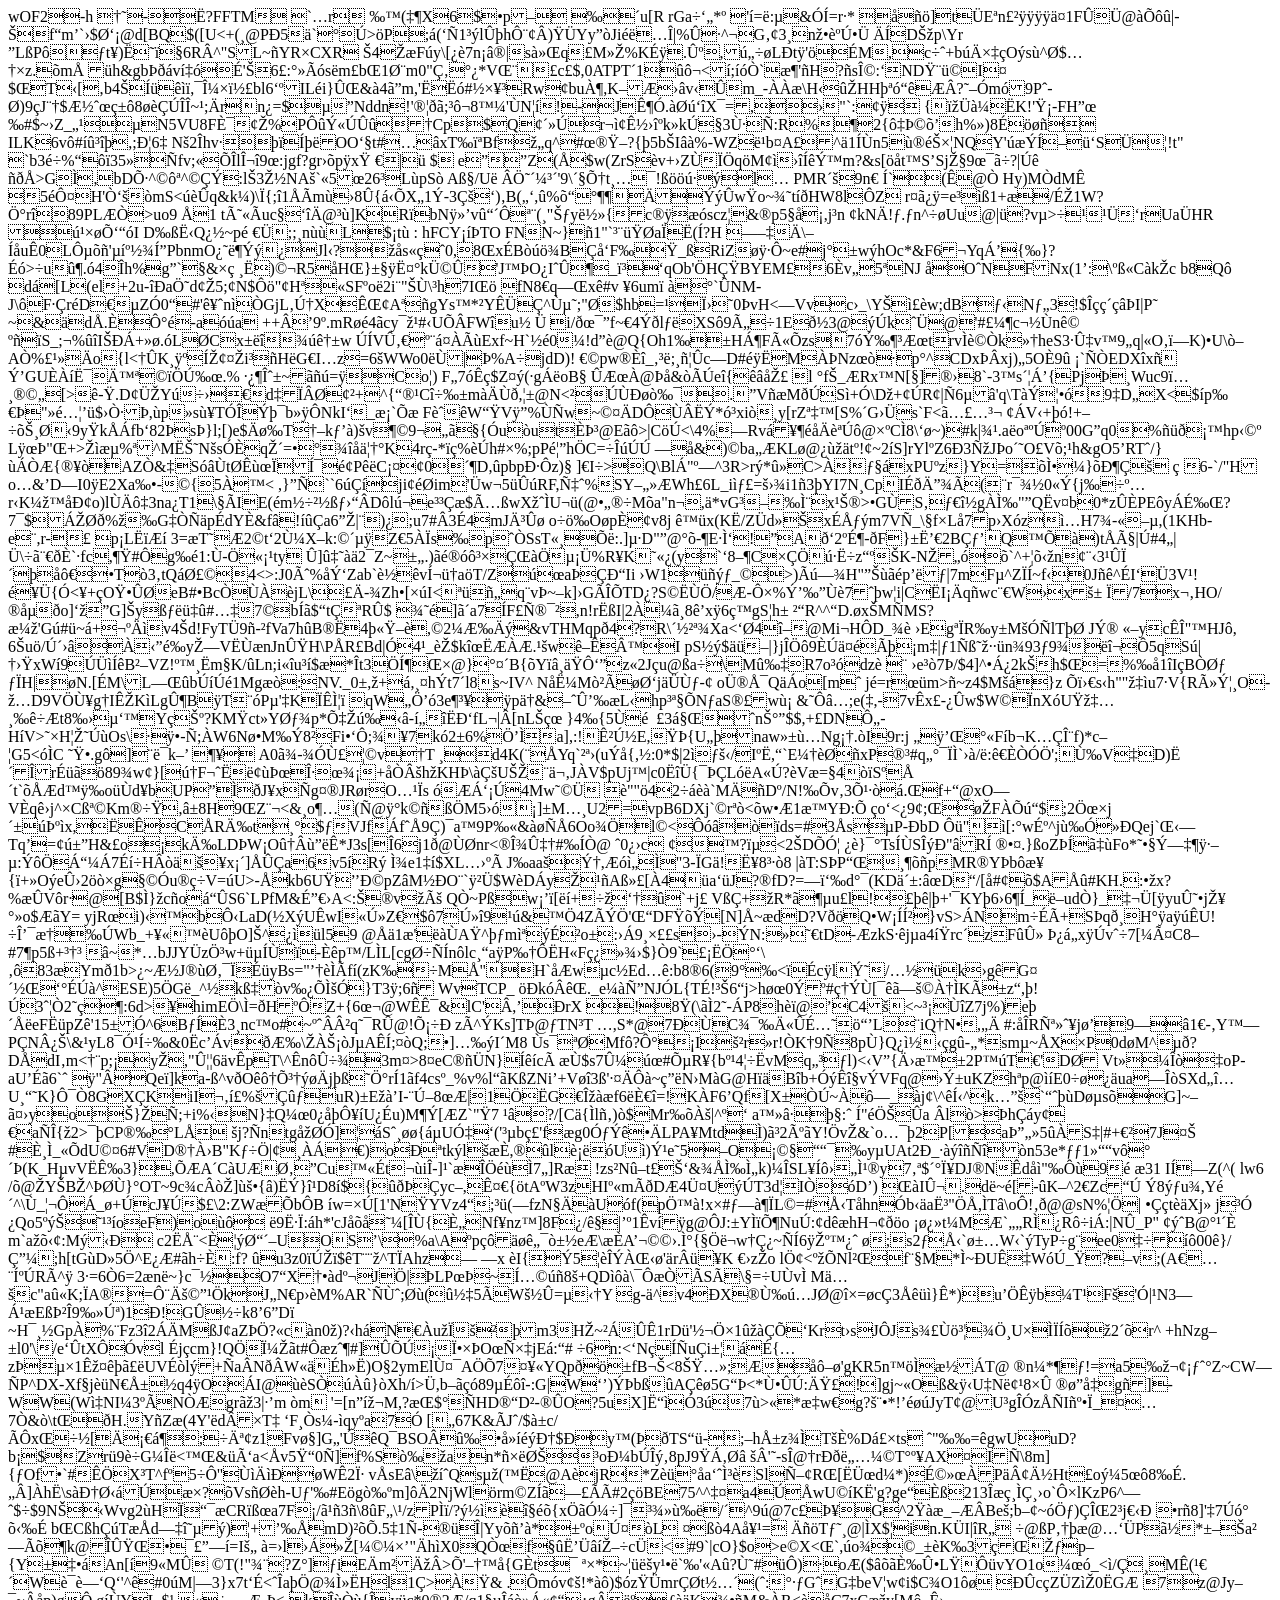
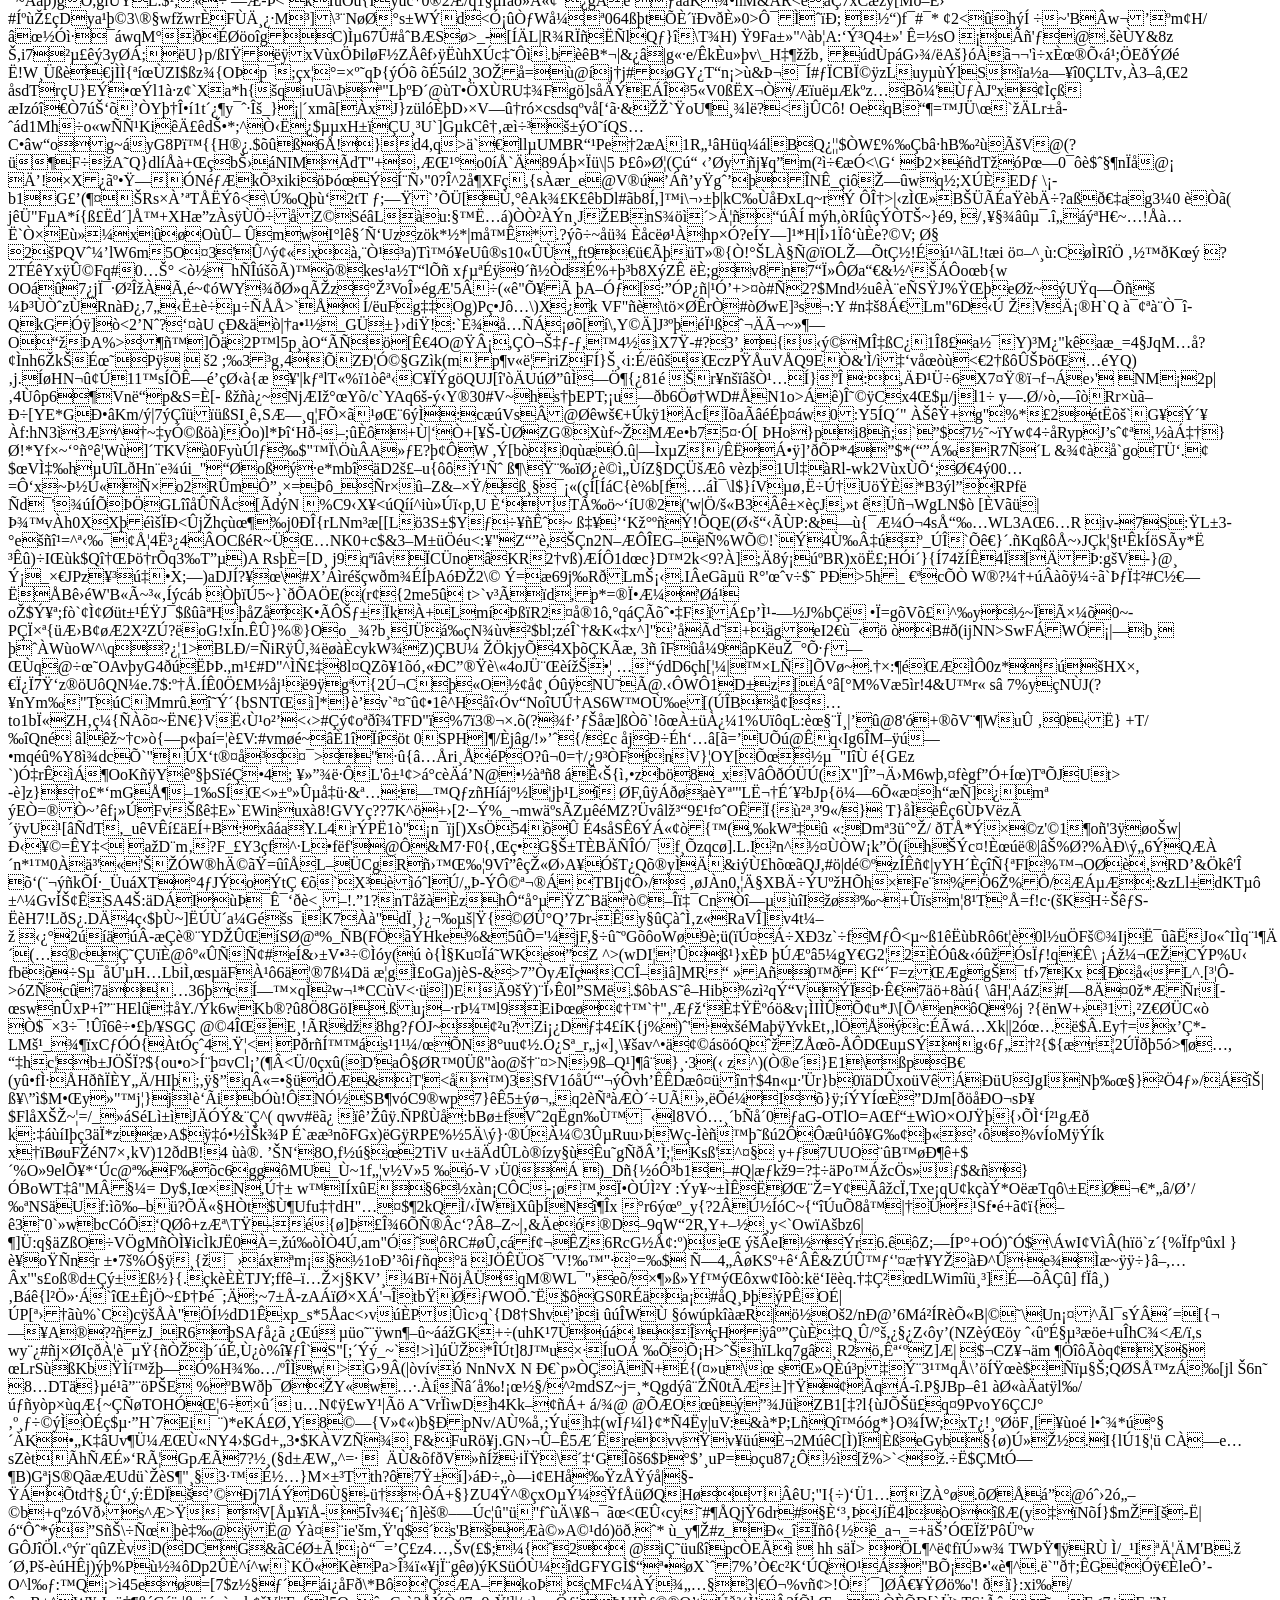
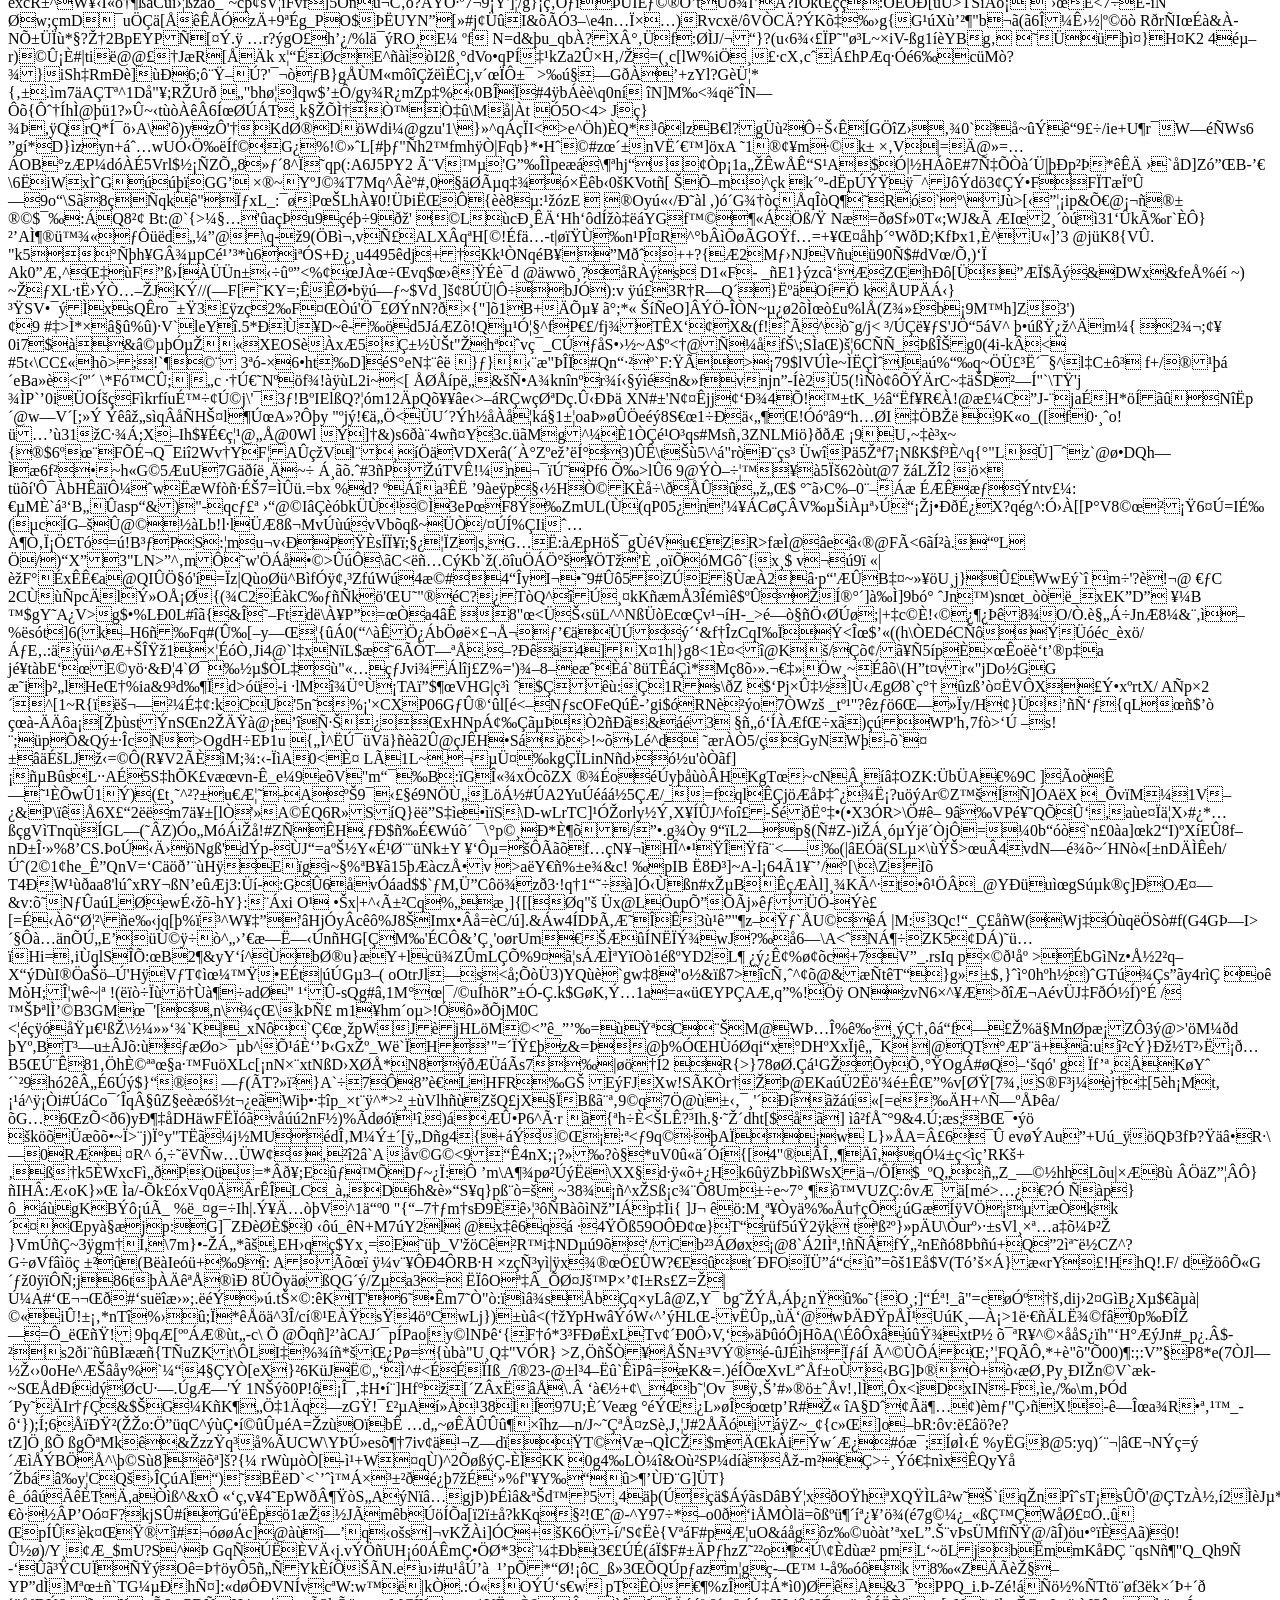
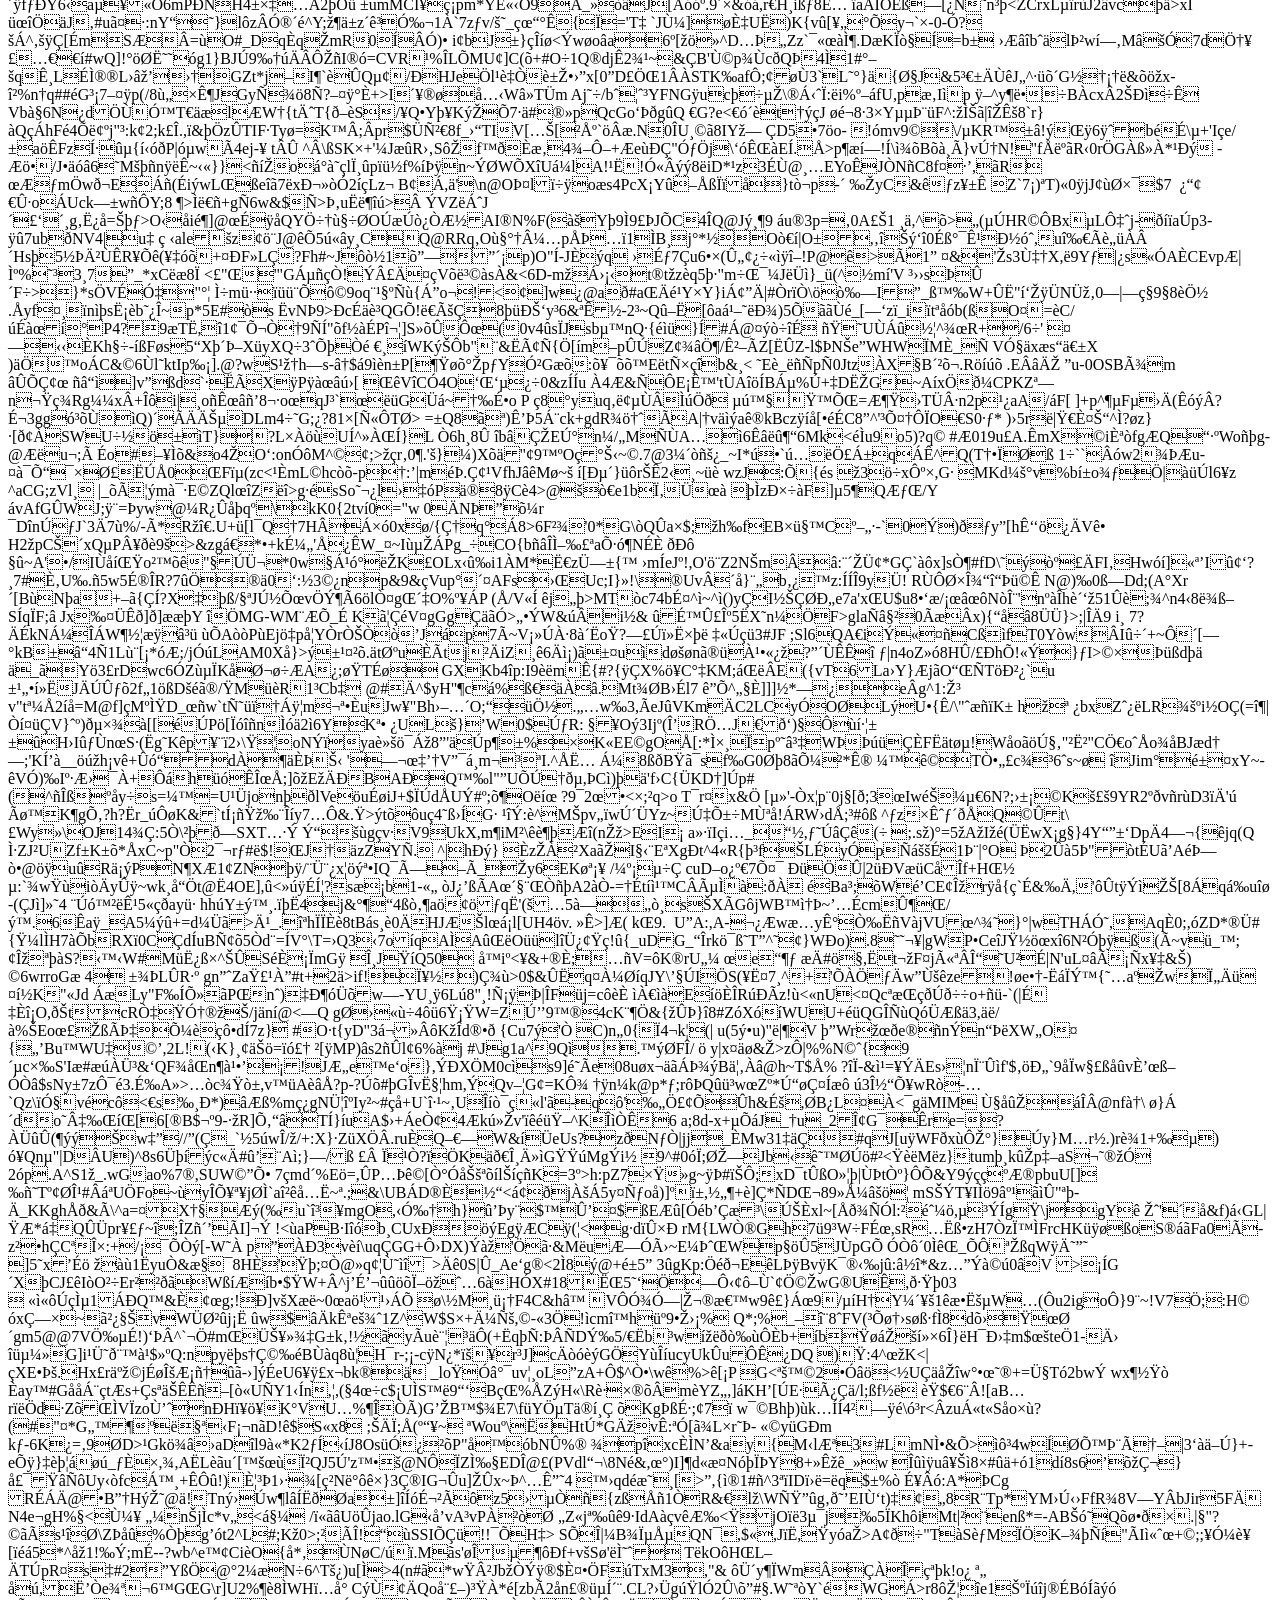
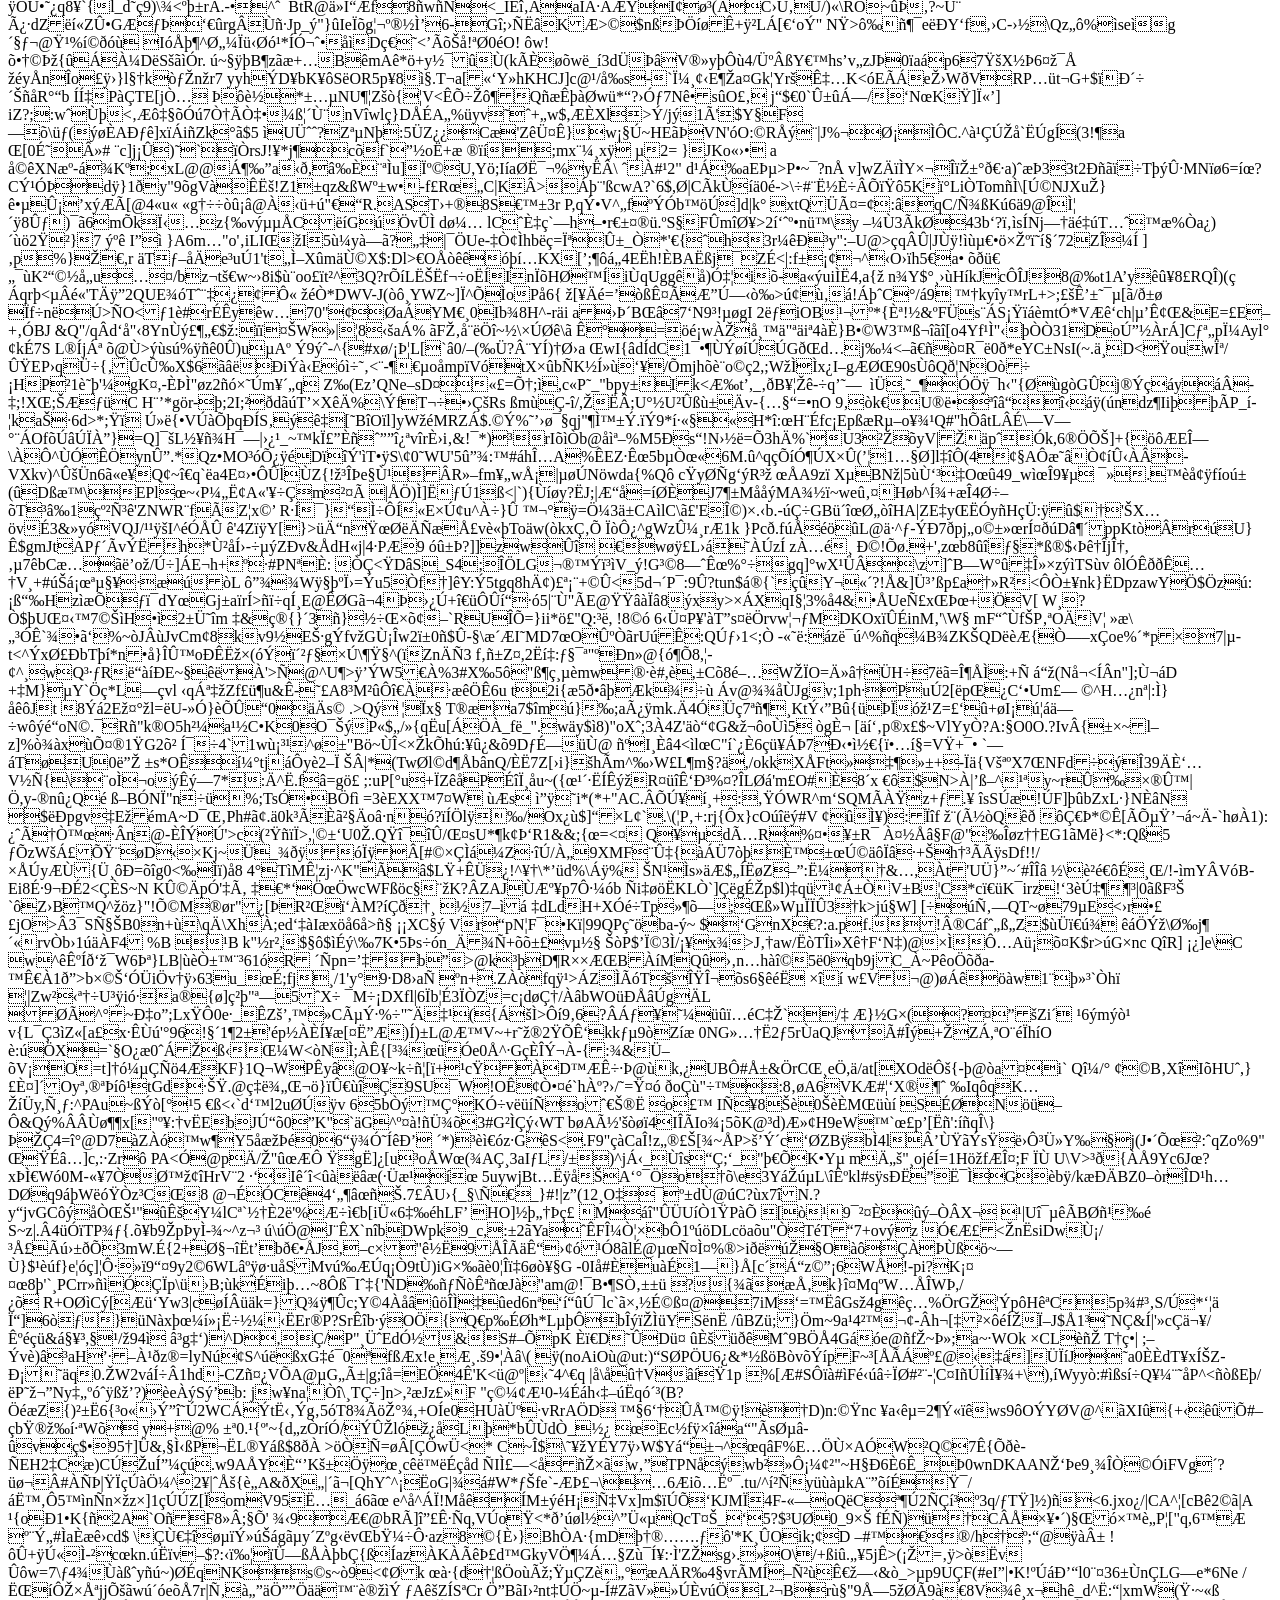
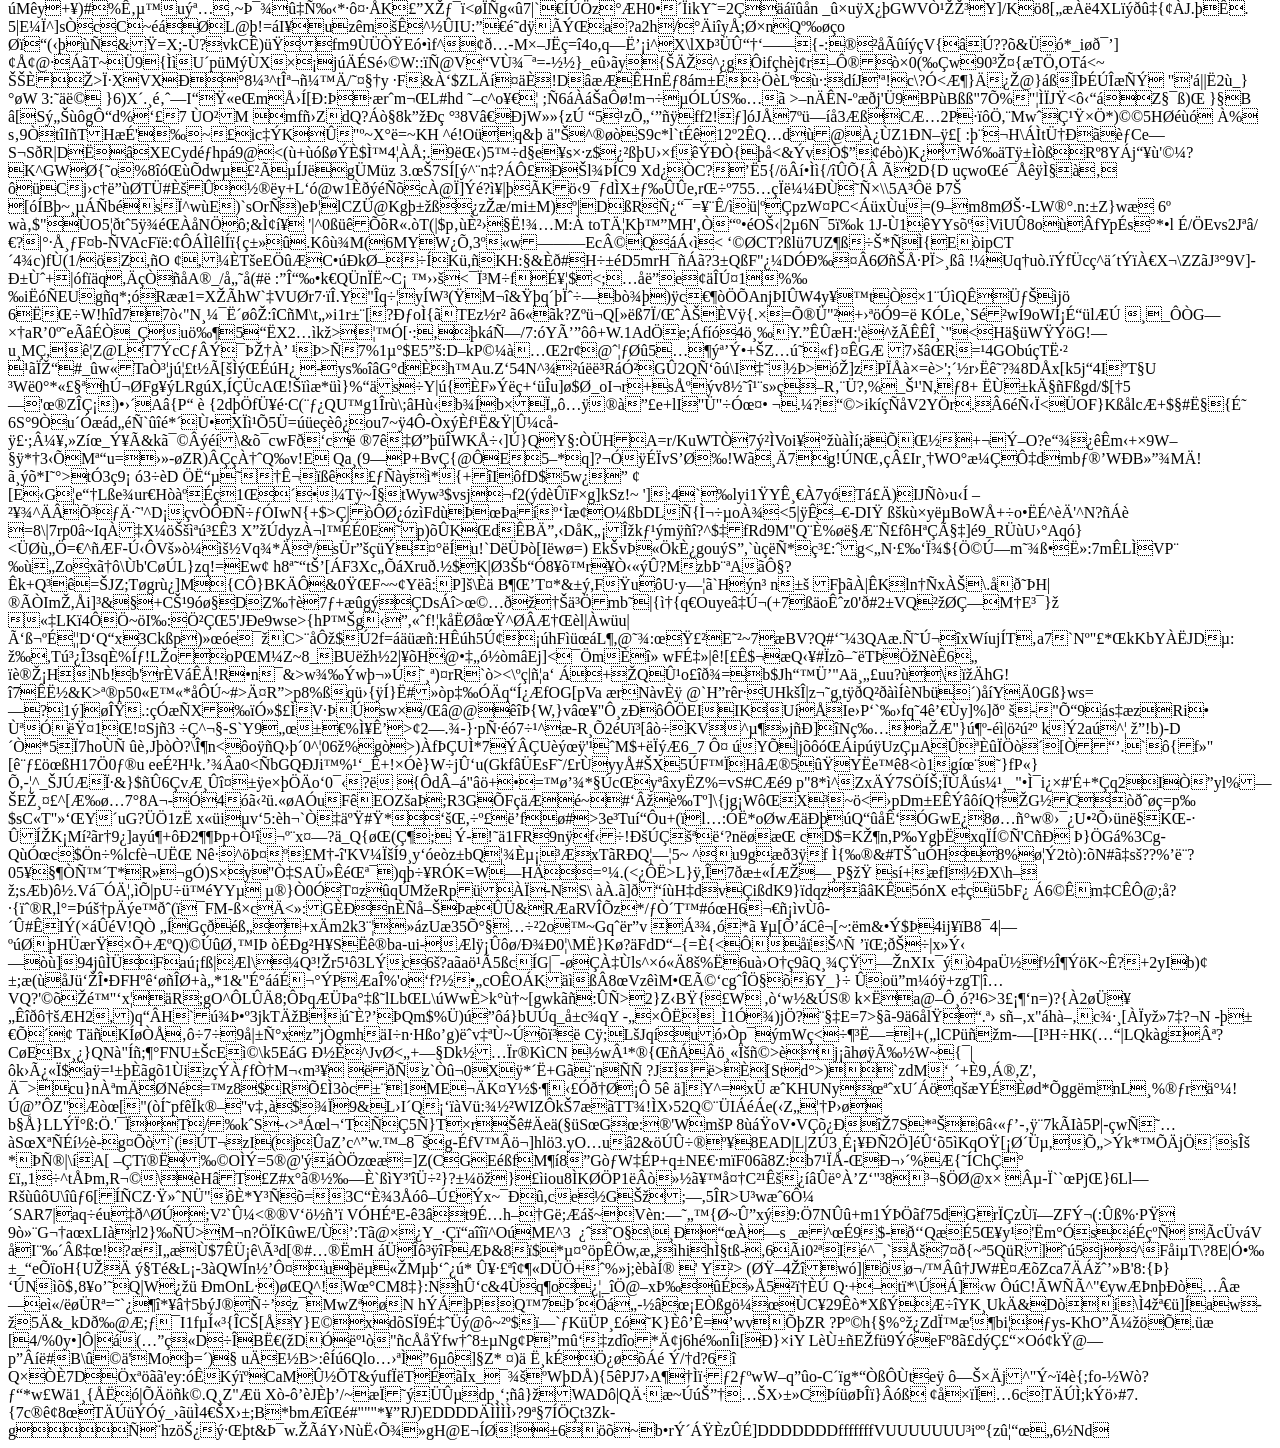
<file: fonts/fontawesome-webfont3e6e.html>
<!-- saved from url=(0070)http://charu.ishubansal.com/fonts/fontawesome-webfont3e6e.html?v=4.7.0 -->
<html><head><meta http-equiv="Content-Type" content="text/html; charset=windows-1252"></head><body>wOF2-h
��-�?FFTM `�r
��(��X6$�p� ��u[R	rGa���*�
�'�=�:�&amp;��=r�*
���]t�E�n�������1F��@����|��f�m�`�$ؑ�@d[BQ$([U&lt;+(��@P�5�`���&gt;�P;�(��1��l��hԨ��)��Yy��Ji�����|%ہ�^�G��3�n���ڕ�
�͐D��p\Yr �L�P���t�)����6R�^"SL~�YR�CXR	�4���F�y\[��7n��|s໌q�M��%K��.ۺ,����L�t�'���M,c��+b��ׇ�O�s�^�$���z.�m�&nbsp;�h&amp;gb���v���'�6�:����s�m�b�1بm0"ǂ��*V����c�$,0ATPT�1���&lt;�;���`�'�H?�sΩ:�ND����I�$�T�[��b4������,�μ�｣bl6��IL�i}ی&amp;�4�m,'���#�ץ�Rw�bu��,K����v��m_-���\H����HH������?���m�9P���)9�J��$ƽ����8������~�;�r�n�=$��Nddn!'����;���8��'�N��!-Jʶ�.�����X�=,��"`:��		 {�����K!'��-FH��	�#$~�Z_����N5VU8Fȯ��%P��ݫ����Cp$Q�����r��ʽ��k�k��3ٷ�:R%��2{�ީ��h%�)8����
ILK�6v�#�����,;Ц6�&nbsp;N�2�hv������OO��t#��xT��Bf���q^#����?{�5b�I��%-WZ��b�A�^�1��n5���צNQ�Y'�������S��!t" `b3��%���35��fv;����lά�9�:jgf?gr��p�x� �|� $ e��Z(�$w(ZrS��v+�Z���q�M������ݙm?&amp;s[��t�S�Sj��9����?�|��
���&gt;G�,bDշ^���^���:l�3��NA�`�5�26�L�pS�	Aߧ/U�
�֘����'9\��Նt���!�������l� PMR���9n�
�`(�@� Hy)M�dM�
�5�ԤH'ґ��mS&lt;���q&amp;k�)\�{;�1��m��8�{��X�1�-3ǚ��)�B(��,�%����������w�o~��t��HW8l��Z	r���=e���1+�/Ɏ1W?ְr�89PL��&gt;uo9 �1 tØ��uc�����@��]KR�bN���v������(�"��y뽻{c�����scz�&amp;�p5���,j�n �kN�!�.�n^��Uu@|�?v�&gt;�����rUa�HR �����Ց��I
D��ˋQ��~p�
�܍;;�n���L$�t�	:	hFCY���TO&nbsp;FNN~}�1"`�����a��(�?H ����\���u�0LԵ��'�����͔PbnmO�������Jl�?��s���0,8�x�B����B��F��_�RiZ����~e#j��w�hOc*&amp;F6�Yq��{�}?��&gt;�u��.�4�h%g�`�&amp;�� ��)��R5�H�}���ˤ�kܩ��'J��O�I����_��qOb'�HǟBYEM�6�v��5�NJ
�O�NFNx(1�:\�߫C�k�c&nbsp;b8Q�	d�[L(el+2u-��a֘d��5;�N$��"�H���SF�o�2i�"��\�h7I��&nbsp;<sco����h��ew!.���!bsc�g䝉c���s*��s�(5m�=q��e���y�$�\>fN8�q��x�#v
�6um�	���`�NM-J\�F��r�D��Z�0�#'ꥈn��GjL�چXʌ�A���gYs�*�Y���^ٵ�;"�$hb=�ϛ�0�vH&lt;�Vv�c�_\Y���w;dB��N��3!$������I|P� ~&amp;�d�.�԰�-a��a	++��9�.mR��4�cy���#�U��FW�u�
�	i/𜯔f~�4��l��XS�9Ä�1E��3@���k��@'#���c���n� ���S_;�%��I���+��.�L�Cx�����ꆱw	��Vۂ��������Exf~H`��0�!d��@Q{Oh1��H��Fë�zs�7�݉��Ɯtrv���k���heS3�ۇv�9�q|�O��K)�U\�A�%����o{l&lt;��K����͎���i���H�G�I�z�=6�WWo0��|�%A�jdD)!
��pw���_���;���c�D#��ˁM���Nz���p�^�CDx��xj)�5O�9�
�`��EDX�x� ݒGU���˯ę����ډ�.%
���Έ�~���=�Co�)
F�7���$Z��(�g��oB��
�Ɯ�@��&amp;���e�{��厣&nbsp;l&nbsp;�f�_�Rx�N[�]��8`-3�s����{Pj��Wuc9���[&gt;�-�.D�܎Y����d������+^{���C����m����,��@N&lt;�������.��V��M��S�+�\D�+��R�|�6��'q\T�����9�D�X&lt;$�p���"�酦��$�ҷ�,�p�s��T�����b���NkI�_�`��
F��W��V��%��w�~���DԐ����*�xi��y[rZ���[S%�G��s`F&lt;ㅣ��� ��V�+��!+������؍�9y�k��fb�82�s�}l;[)e$���T���k����)�v���9����{�u�u�t��޳@E��&gt;|C��&lt;\4%�Rv���������@׺C�8\��~)#k|��.a�o����00G�q0%�����hp���
L���"�+&gt;���%�^Mˊ�N�s��q��=�����䦆�K4r�-*��%��h#�%;pP馔h�C=�����
��&amp;)�ba��KL�@����t�!�~2�S]rYl�Z6�3ўJ�o��O�V�;�h&amp;gO5�RT�/}����{���AZ�&amp;�S���t�����ͯ�P��C���0��D,�pbpз�z)� ]�I�&gt;Q\Bl�"��^3R&gt;r�*��C&gt;����xPU�z�}Y=�̕�}�ж��
�
6-`/"H
o�&amp;�D�I0�E2Xa��-�{5���&lt;
,}��``6����ji���im<uujy�z�jb\@�g�3ejfp����:����w�����߳����p��3ao���1�da�� ��ݫ����j�ײ?="" j�q7��m���ff�y�f��s�$��="" ��h���l��������(%.�r��w?�m="~�y�cY�bg)&lt;�W�" vx�k���$��="" b�r~����9�6�0�&��_vm&#65533;y�%��ҝ{�e�6<������%�%�4���ߠo�@��n�����"z��od{u3s��w�m��r��3s<����س="" ����\i0��.��-2ݭ��ㄭ;�="" �0��}n�="" b���n{�i��|b_r�e��_psi���="">'�w�5���RF,ч�%SY����Wh�6L_i샣=���i1�3�YI7N�Cp�I��Ĕ��(�r���0��{j����r�K����Тo)l���3na�T1\��IE(�m����߃���D�l��e����$Å�wX���U��(@����M�a"n�,�*vG���̨x���&gt;�G�S����g�̉"�Q�v�b0*z��PE�y�ɉ�?7�$����%��G����p�dY�&amp;f�!���a6��|�)�;u7#�3�4�mJĳ��
o���O�p�ȁ�v8j&nbsp;��x(K�/Z�d���x�Ń�m7V�_\�f�L�7p�X�z�H7�-���,(1KHb�e��,r-�&nbsp;p�L����&nbsp;3=�T��2�t�2ټX�k:����Z�5��s�p��SsT����:.]��D"�@��-�E�̑!�A��2�ɶ-�F}�˒�2Bǃ��Q���)t�ç|�#4�|�\�㨀��`�fc,��#�g��1:�-����ty �]�����2�Z~��.)������ǌ�����%R�K����(y�`�8��C��֍����z���K-N����`^+����n���3��ϴ����T��3�tQ�أ�4&lt;&gt;:J0È%�ݑZab`��vͬ��a�T/Z��aޝ�ГIi	�W1�����_��&gt;)����H"�����p���|7mF�^Z��~f�0J��^�I��3V�!���{�<e� =�p`��="" �q��&#65533;8^�����k8��o�9�w0��z��|��v?�n�="" �="" 3��f�!��߷�~��t�="" ������="" jӛ����5��p���v="" ��3�˫����.="����-}��[�g�R�5���n�B8����3.��8" yg�#0�&���s�="" .fg\="" e�f�}��,k����g��$�?xy�*������1��p��e(����rs��q��t��6,�q�j\��<="" ]n�s���;�'="" hx]�e�29��d�ky�="" �j���r6����q!��&#65533;���="" v���="" %"^�`�n3o�����[�v:�ʄ:��^ڜr׿�@���="" �f�_���nc�b����8p�\i����7��g�*����,�c����[�6�t�?����%�z��@japbn5�"4t����"�}0uj􇏞�Ȝ~3���{}uw����m�j�9�-�]����'ls�="" �r="">&lt;�+�O����eB#�Bc����jL\��-�Zh�[��I&lt;����q�v�~�k]�G���TD�?S����/�-��%ݒ����7��w�i|C�I��q�wc��W�x�� �/7�x��HO/���o]���G]�y�߃����#��7��b��$�t��R�$ ���]�a7�F�Ѯ���,n!r��I|2���8�x�6�gS�h�	��R^^�D.�x�M�MS?漞'G�#�~�+�����v4�d!FyT�9�-�fVa7h�B��4�����,�2�Ɖ��&amp;vTHMqp�4?R\�����Xa&lt;��4�@Mi�H�D_��	�Eg��R�y�M���lT��&nbsp;Jݮ
��yc��"�HJ�, 6�u�/ڴ��������y��V���nJn۟H\P�R�Bd|�4�_�$k�����.��w��I&nbsp;pS��$���|}j���9�������m�|�1�ߘ����n�93�9���5qS�|���xW�9�����B��VZ!����m�K/�Ln;i��u��$�*�t3�Ͷ��@}���B{�Y���ԑ�z�2J�u@�a�\M���R7o��dz�&nbsp;�&nbsp;�e��7�/$4]^���2k�h$�=%��1�I�B�؃ ��H|�N.[�M\L���b����1Mg��:�NV._0�,�+�,��h�t7�l8�s~IV^
N�˼M���ؑj��ك-�	oܮůQ��o[m�&nbsp;j�=r��m&gt;�~z4$M��}z �s�h""���u7�V{Rûݦ�O-��D9V�٥g�IʎK�Lg۶B�T��P�'�K��̦�
qW�֒�3e����p�&amp;���ے��L�hp����N�aS��w��
&amp;���;e(�,-7v�x�-��w$W��nX�U���������t8�����Y���?KM�ct�Y؃�p*Շ�����-���БfL�|�[nL��
}4�{5��&nbsp;&nbsp;�3᧌�n���$$,+�DNԄ-H�V&gt;��H�����Os\���-�;�W6N��M��8��Fi���;���7k�2�6%֒�a],:!�ʲڽE,��{U��naw����Ng��.��I9r:j&nbsp;�����<ie�1�`$`lbr璄�ם��]�x�9=rv&*q5�0z���y<���`m|����do���iz���$���+#kh�f ��������&#65533;��="" ������)-="" �:m$�yc��e�%ai��2]���l嶨����8�i�y��zgj����\�2֙xb�l���i�a-�grr&#65533;!�0���l+�qh�s�y����s�5�_�(�pof��t���#kn۾�l|r�n�d�h���yۊ�����&ۆx�p�����[�8g���dt�����z찃٦="" 8��b��kp"@2e�e��y�x��j����jkh�xŬb�}��6�â��`?�i�*�[9e+b�vl�al͙����d="" byp.�ψ="" �n\4�糅Ƥ���d�<w��w"��?="" �'�o%�a2n�9��,�ߟ���!���.�y�z��%�4�u��^��u�φ�g�)m%�&#65533;�c��v����m!z�&�����|d�,�i�~r,%��|o"���="" ��h\3+���a����������i8��\$!1�l��a6s�="" z+m�r�b��_="" k�v�j���u��裒-��jx�gt������b�~�˚��ꖺwt����͝�skp�2���(="cvt�&quot;�[3��&amp;��h�DN�=�򈎋Pɛ�A�G���&#39;_�R#��M:.���3�" ���tj~��3zwx="" ���;�7��o�8��y)="" �dse����="" ����7�i�="" �!wy�6��$��8e0�taތ�|@��="" g����.;m���9�9�s�hrl7&�����3bs��|[o&ou�sg�խ�+{�ae���kz�="" �"n�d�5��:��iv��ڊ�="">�F�b�K��Ψf)*c��G5&lt;��C&nbsp;���.g�]��k��
��� A0�-��٣��v�T �d4K(��Yq`���(u��{,�:0*$|2����/I��,�`E�����xP��#q�����`��/�:�����';�ىV�D)˴�r����89�w�}[��F�����ޜη���+��h�KH�\�ǚU���䬂J�V$pUj�|c0���{���L��A��?�V�=�4���S�Ŵt`���d���o��d�bUP���J�x�g��JR�r�O���s	������4Mw���
�""�42����`M��D�/N!��v�3չ���.�f+�@xO�V�q�j^�Cߪ�Km���,�8H9�Z��&lt;&amp;�o��(�@��k����M5����]�M��U2=vpB6DXj`�r��&lt;�w��1�Y�:� �o�&lt;�9�;����F����$;2֜�j���޺�x,�ʁ�C�Rĉt��$�VJf�f��9�)�a�9P��&amp;����6Oo��l�&lt;������ds=#3�s��P-�bD&nbsp;��"��[:�wɺ^j��Ӂ��Qej`���Tq�=����H&amp;�o��kĉLD�W�O�������*J3s[�6�j1�@��nr&lt;�ξۇ�#���@	�0��c	���?ﵝ&lt;2�D�Ӧ	��}��Ts��S���"�R�
���.}�oZ����Fo*���ݗ������:�������7���H��䍚�x��]���a6v5�R�&nbsp;̾e1��$XL����
J�aa�݆,��섐�"3-�G�!˥8���8
|�T:S�P������pMR�Y�b��{�+�O�eۛ2���g���u���V=�U&gt;-�kb6U���ЩpZ�M��O�`���$W�D�y���A߻�[�4��a��J?�fD?=�d��(KD䴱:�D�/[�#��$A��#KH.:��x?%��V�r�@[B$�}�c�o��S6`LPfM&amp;ɔ��A&lt;:��v��Ú
Q�~P�w���[��+�������`+j� V��+��R*���u�l!���|�+'�KY�6�6��_�ud�}_���[�yuۘ�j����o$��Y=&nbsp;yjR�i)��b�ԋLaD(�X�U�wI�ڻZ�$�7ڻ�9��&amp;��4Z���'��DF���[N]�~�dD?V��Q�W��Ͳ�}vS&gt;�Nm���+S�q�H��a���U!�Β����Wb_+�����U��O]�^���l59	@��1�'���A�^��m����o�:��9�ף�s�-�N:���tD-�zkS��j�a4�rc�zF�ۻ ޿�x��v��7[�äC8�#7�p5�+��� �~*�bJJY�zֳw+�����-��p�/L�L[cg����n�lc��a�P����H�F����$}�9`������\
��83�Ym�1b&gt;�~ƽJ��؂�Ϗ��yBs="�����f�(zK��M�"�H`��w�c�Ed��:b8�6(9��&lt;��c�l�ݘ/���k��g�G���������^ESE)5�G�_^��k߇�v���̚�}T3�;6� WvTCP_&nbsp;��k���._e��єNJ�L{T�!��6�j&gt;h��0��#���[��㗚����K��z�,�!�3���2����:6d&gt;�himE�\�=�H��Z+{6��@W�ʯ&amp;lC'�,��rX !8�(\�̭2�-�P8h��@�C4��&lt;~����Z7j%)e����eF��pZ�'15��^6B���3�nc�o#~���²q��R�@!ա�� z�^�Ks]T�@�TN�T �,S*@7��C���ī�Ʌ����L��iQ�N�,��	#:��RѪ���j��9��1�-�Y��P�N¿�\&amp;�yL8�ӹ���&amp;0�c��v�Ɖ\�����J�A��;��Q;�]���I�M8	�s���Mf�?԰�I��r�r!�K�9я8p�}Q�콍��g�-�*sm�~�X�P0d�M^��?D�dI�m&lt;��p;�y�,"ۦ�6��v�pT\^�n����3m�&gt;8�eC���N}����c�&nbsp;�٭$s7ۼ��#յ<sf-a�����z��≱� �b�="" *{�6cg���tz�gx2+������a��0����;�="" �eeag�d�Θ&#65533;׿�[�m&#65533;���="" �i���g��:b�[�="" u���3�j9�="" 0��i�2'="" o����\e�%4^5}����5���="" �0="�" ��j�}m�y�&����"��.cւ="" v��}e�j���:42q`g�o���-����-b���j�f��y�۾�3|��|)���������ig���a����+�*��ttpb����a�do?c��g�t���;��i�]g��2re<^�mk3����+��;�="" �[���3����[1����y�v���="" #��p�<j�ic�af�~\�g�c�4���dubt="" b�k���бqm�="�a���Tq&lt;��^z�ء�(�޹�G~QۼZoO��c���r">R�{b��4���vM�q���l)&lt;�V�{ě晐�2P��T�'D�
Vt�������oP�aU���6`�&nbsp;�"�Qe�]ka-�^<xj�<�g.���~��������5�����]�v��`8料���%���r�y�v����;��pc����������`&#65533;����u���9q��q�e�������b�����6��a�e��e���o�y����#:y�p��� !="" ��5s���u'!="" ��"|���b㡪�="" �t\�t#���ҝm�$+2n_���="" ���b���^�&��������e��i��c�i�="��u%E���ȭ�֓" ���fj�aظ֐����e�ӝ��_�e���(r}�mo9��up6zh$g�4�ٺ6�p��@@�x="" (1�Θ�&#65533;�x_="" jy�{�3���',����m�1n���="">v�O��ճ����j���ְr�1�f4cs�_%v%l��K�ZNi�+V��3�'�����~��N�M�G@H��B�b+����v�VFq@�ݱuKZ�h�p@��E0�����ua����SXd��U���K}ԯ�8G�X�KiI����%����uR)�E���I-�ږ8��|1��G�Ξ��f6�Ȁ�=!K�F6�Qf[X���~���_��j�\^�͋^k����`����D��s�G]~�㤛yo�}��;+i%�N}�Q��0���ԥ�U��u)M��[�Z`"�7
��?/[C�{�l�)�$Mr����|^��	a�����:�&nbsp;�"�֊��a	�l�&gt;�h��y��a��{�2&gt;��CP����L� �j?�ntg���]��S����{�UӇ�('��b�'f��g0Ӄ����LPA�Mtd�)�2ú�Y!�v�&amp;`o���2P[�aޔ��5��S�|#+��7J��
#ȸ�_��dU��6#VD����B"K���|�����)o���tk�l���,��l���U�)ݹe�5�<a��\0��_�7����^~{�$ qr�ΰf���p="" a!f���xu���hx�l۽^��:(�m�?��@="bhg��O͖{-�i�:�&#39;�A�8?g��zHFz0�[D#�A�.��%&#39;��w�=23�ɸ��Z&#39;�Hx�����&amp;I��4�1I�Ji����e�z����͏��o�ٴ��{�����i�ß8" 0[�k�="" �n*��a5���ᰉ�,c��������+��a��bdrldo���"$th�t����9�$�岣��'������0v�'|�"�������="" ���s�aj!�Տߑ�6�f6r\�6\��9�-�_="��Q�&quot;9IW.\.zmkz�F͵U�x&lt;9��ɑ�$�7i�FS�����ʧb߂@�ۨ�}��u��o���Ͼ��Ѫj�4=�����oeUK�xd�W�뻸1nD�X����y�&quot;���5倘�ʂ����K������-�o7B&quot;��ě)��uW" ��e�h9��b)p�%.�$�g��(@(��u��r��flt="" Ϫj6="" ���)h*y����="���Q/����uI.��&lt;����,��r#�y|�l�&lt;`��Q��=�����F$��A�t阍2��d6c��Wǥ䇣4~�%�vb�a�Е_Cծ�Y�l�̨�vq��s$m:�G���\�W[����C" �l��}�r�^�2j�i6�x�l9��="�����`t�ӑ�/���P��jes&quot;��_�" l��w�m��~��x���n�m�1x���ٛ#��nmzs�%b��,���Ž�~�b��="" `�9��vu6u�}ֺg�="" �u�n�wo�����fsc�\�������g�������v��Φ��@����:�_`c+}���l�<�[��#u��*|�歺[��[姙�ԧo��ɼ��\="GR�K,![&lt;��H�?��;�9����:��Iͣ+��a���!���*��?#�&#39;G��=���Q6�,�g�m&amp;;���������X故0���" �������;qw�q�'�4��i�="" c�g���΃y�`�~`6ix0og�g`���[~��?nc�q@��Ȅ6�n΁���a}j��ba��3�ť)���˴:q�i�&#65533;����gz�2�vlf,�У��y��Ѯ��bԩ����xo�iė˜�x���_'���5��]j���2p�92��c͉���="" �@�c�����6e�e�&#65533;b@���a�9�߇���Ǵ�y]&#65533;�h�="" �-�="" �b��9="" ��o�0="" uw��i���7j�x�ū2��\�vf="nV�V����&quot;#9���v8x" ��mpah���y�3��pq="" %��t^���="" |�]�yb8jc׬n�#&�ɇ����ʴv�˒p�="">�O�������y�UAt2�_��������n53e*��1���v����(K_H�vV�ʉ3},��A�C�Uƍ؂�Cu���t��i�-]�`������7�]R�
!zs�N��t���&amp;��̉̄k)��SL�����̹�y7��$��ϥDJ�N�d��"���9�
�31 I��Z(^(
lw6
/�@�Y�B�^���}�OT~9c�c��]���{�)��}�D8�${����yc�,ʤ�{�tA�W3zHI��m��D�4ܤU��T3d�I���D�)
��I۬�.d�~�[-�K�^2�Zc��
�8��u�,Y�^\�_��ԁ�_�+�cJ��$�\2:ZW��b�B&nbsp;�w=��[1'N�YVz4�;��(�fzN���U��f(p֙�!x�#����L�=#ŋT�hn�b��a˳"��,�T�\o�!��@@sN%��|
���t��Xj�	j��	�Qo5��������o�eF)o�� �9˷�:�h*'cJ��孏��[��{ȄNf�nz�]8F�/�|��1�v��g@�J:�Y��նNu�:�d��hH����o
����t�M��`��R̍�R��i�:|N�_P"&nbsp;���B@���� m`a����:M���	c2�Ũ&lt;���ؓ��U�O�S�\��%a\A�p����ꄯ�e�\��A�����.̰{���w�ǿ~<dxih��rn�gkv��o�{n����}���h|e�iv�w����?��#�(k:��m`�&�l�x^f��+'�������z慉���1?^�e�(����d��u��6��t������ls��6o�am��d��y�2����|�^�s�k�}*�2l Ř)�&#65533;h~����\1��="" d�̅���$��1�g="" Εo��0^="" �����_|q,��="" |��`�ܷ*z�|���'�usv�j(q�r��zl="">��6������	�;s2�ŋ`���W�`�TyP�g�ee0����00�}/ǔ��;h[tG�D�5�^E��#�h�ȍ:f?	�u3z0�ڎ�$�T���^T�Ahz�	�x
�I{��5��������'�r���K
��z�o l֢&lt;���Nl���f��M*�~�Uʏ�W��_�?�v;(A���ͺ�R�^� 3�=6�6=2�n�~}c���O7�X���d��J�|��LP�ޝ~ͅ���8�+QD���\���ҭíS�\�=�U�v�
M䅚c"a��K;�A�=ԨĚ����k�J�N�p��M%AR`�و;��(���5�W���=���Y �g-�^v4��X�ى��J�@��=�c�3����}�*)u����b�T�F�'�|�N3����E�޲�9��ڪ)1��!G���k8��6�D�
~H���Gp�%�Fz3�2��M�J�aZ��?�c��n0�)?�h�N��u�����m3H�~����1rD�'����1������Kr�t�sJ�Js�������ָU������2��r^&nbsp;+hNzg��l0'\/e��tXԐ�v�l �j�cm}!Q�ϼ��t#��z��#]����ϕ��O��ׇjE�:�#	�6�n:&lt;�N���u�i�����{�z���1ʞ�����UV��l�+�a�N��W���h��)O�2ymEl٤�A��7���YQp���fB��&lt;8����;������'gKR5n�����T@	�n�*��!=a5��������Z~CW��P^DX-Xf�j��N�ű�q4�O�I@��S����}�Xh/�&gt;�,b����89����-:G|W��)��b��A���5G��&lt;*ٕ��:ğ�!]gj~�O�&amp;��U�N뢹8�� ����g�]-WW(W�NI�3��N��gr�3|��m
�m�&nbsp;'=[n�힬M,?�$��HD��D�-��O?5uX�]˓��3�7�&gt;�*�w�g?���*!����JyT�@U�g��z��I��_��7�&amp;�\t��H.Y�Z�(4Y'�d��T�
�F��s�-�qy�a�7�
[��67K&amp;�J�/$�c/��x���[���ᶏ;�Ī�z1Fv��]G�'ڏ�Q�BSO��������І$�y�(��TS��-;�hűz��T��%D��ts&nbsp;�"��=�gwU�uD?b�$Zr�9��G���&lt;��&amp;�Ña&lt;�v5��0�]f%S��an*���؊���oмb����8pJ9�����&nbsp;��'�-s�@�r��넅��T���AX��I�\8m]{�Of�`#��X�T^f�5��''������W�2Ϸ v�sE�\��Qs��(�ː@A�jR*Z����a��̳�Slі�R�[�ܜd�*)�ɩ���P�¢ĽHt�o��5��8��.��]�h�\s�І؋����?�Vs���h-U�'�#E�g�m]��2NjWl�rm�Z������#2��BE75^^��a4��wU��K�'g?ge���213����Ǹ�o`��lKzP6^� �$�$9N���Wvg2�HϏ���CR�ߜa7F�/��3�\8���F�\�/zP��/?�������{x��Ӽ�]�������/�^9�@7c�ޥG<ho~�f��!�6�:�j�*��nb�lny����c�cg��d2[d7�w4]� �5�4i�2���*��h���p�*�9����mymط��kh"ɋŊ�w�!��a��an��j�|�v�n�c|�u���j+�'���7������('tcnv��d�uc�="" ���)�i╵��8()�k�Ζ9�u'���պ�j��?vפ@b�o�e�g="" ,�cc�"q[b�$��9td҆�="��X�" �dl���m���͋��h��~����l�c�.��ж�t�q�="" ?y'{'ވ�a�cs��v�m�%�kd�="" �{Ʀ�x�="�:��*|�ͼe&quot;������~��Ov" ;�g_rϞ��\���g�$4<��ie�f3���ph�h��b0��6Ďu����s����lӨ���q�|_p�����3�0�����d���c��h���,a1^'�m4������]%�ej53�蕂="" +ͪbp�^$r��r="" db+�m-��="" �s��b�r="" �vfep�;7����i��o��m��^��m����k�="" �++_�����[9k����w��r�vۧ�?f�q2�s��}�x�@y�f��������h�="" =�����֯�a~="" ��0�̜�xra�="" gd�v�l�&#65533;q���z\\�d,h�i�j�]&(a="" �"fb��a�ƚ�="" ��m2�l]��x$����e5x�Ð1x��{�����a�1="">^2���_���Be�;b��~�փ)�Ό2�j��� �r�8]'�7��
���� b�C�h��T��d���)�+���mD)���.5�1�-���|Yy���*��o�ڤ�L ���4A她=
���T���@|�X$�in.K�I|�R�&nbsp;�@�P����@���P��*���a�����k@�۟�������=I��	�=�l����[���ג"�h�X0�QҜf��˒��펖�c�&lt;#9`|cO}$o&gt;e�X&lt;�`,�o���_��K�3�����p�{Y����An[�9�M�
�T(!"��?Z�]�iE�m�Ğ�&gt;�'����{G�t�� ��*~���y���`�'�A�?٘#��)�o�($���ȉەL����vYO1o���_&lt;�/ǐ�M�(���W�藑Q�'^�#0�M|�3}x7t��&lt;��a��@�̻�H�l�1�&gt;���&amp; .�m�v��!*��)$�z��mr��t���(�:���G�G�beV�w�i$C�O1�� ���c�Z�Z�<gc<z��@�:�j-����_`�8���~���� �m�="" ���)="" ue����sy1�b��7�4w�0�g��5��z��a0�|Р��[��@��v��ܟ���q�q^@w�r-���u��o�����$9'��ibjf`5="" �"Ѧyx��z��="" �u�o="" &83��,�8�k�2��&��="" '�?�eev�$��l`�b�%�="�T��ftF5対8�.���&lt;1=">�0�G� 7z@Jy��~��p)g�,g��YL.$�,�� ��-�&lt;&nbsp;k����{�y�c*0�2�/q1����������g������K���M&amp;�R&lt;���7xC�y[M��ʛ
#ͺ����Dya���3\��wf�wr�F<g�w>�ĸ��M�]\��N���s�Wݍd�&lt;ӡ�҃W弝�064��t�ȴ��v�Ȼ0&gt;ԯ����; ��)f�#�*	�2&lt;�h�� �~'B�w���m�H/��������wqM�����o�gC)̵67�#�B�S��&gt;_-[��L|R�R����lQ�}�\T�H)
�9Fa��"^�b�A:�ݳQ4��' �=�sO	���'�@.���Y&amp;8z
�,i7�����3y��;���U}p/�I���xV�x��il�F�Z��f����hX�c����.b��B*�|&amp;��|g��e/�k�u��v\_H����b�&nbsp;�d�p�G��/�A�}��㬬'��xȜ�Ջ�;�E����
�!W�����j��{���ZI$�z�{O�p�;�x��=׺�q�{���&nbsp;��5�l2�3O��=�@�j�j#�GY�T�n�&gt;�&amp;ެ��#��CBϩ�zLuy���lS�a�a���0�LTv��3��,�2
�sdTr�U}E����l1�z�`Xa*h{�qiuU�\��"L��д@�T��X�RU��Fg�]s���E���5�V0��X��/��u��k�z��B��'ك�J�x����	�Iz����7�������Y��Ε�1t���y���Κ_}��|�xm�[�xJ}z�l���D��V���r��csdsq�v�[��&amp;��`�oU���l�?&lt;j�C�!	OeqB��=�J�\�`��Lr�孈�d1Mh�o�w�ѹKi�ģ�d��*;^ҋ��$��xH���U��U`]G�kC�ꆂ�������O��QS�C��w�o�g~�yG8P�{{H��.$���6�!}d4,q&gt;�`�ll�UMBR��Pe�2�A�1R���H�q��lB�Q���$�W�%��b�hB���ÚV@(?��F��A�Q}<gd�2�:�e@�f�$"�8���f����f��5`��{��� k��uv�\��x�+���="" vj��^4="��03O��(�����0-I��fK��R���o���O���i�2�)؆�G�Ǟ" x<�ǘe�l��m��s�\����p��!!�ox�$�+="" ��="">dl���+��b���NIM�dT"+�ƌ��o0��`�89�����\|5 ޣ��ئ(���&nbsp;���y�j�q�m(������&lt;\G�	�2���dT��P��0���$���n��@�
Ē!�X�㺕�����N��kճ�xiki����ݝͨћ"0?�^2�XF�,{s��r_e@V�����y�g����N�_�i����wq�;X��ED�&nbsp;\��b1G��(����Rs����T����&lt;\ډQ���2tT	�;��`���[�,��Ak��K��bDl#�b8�,]�i\����|kC����xLq~r�
�Ά&gt;|�ž�B����a��b��?a����ag3�0&nbsp;���(	j��"F�A*�{ߣ�d�]ř+XH�z�s�����Z�S��L�u:��˅�)�Ҳ��n�J�EBnS����&gt;Ħ�����	m�h,�R�����T�~}�9,	�/��������.����H�~�!����`��E���x��O�ۖ �mwI�l꧴ёUz�z�k*�*|m��*.?���~���
��c����hp��?e�Y�]�*H|̛1�����e?�V;	ا	2�PQV���lW6m5O�3'�^���x�,�ҹ�a)T��eU��s10����ft9������T��{�!��L���@�OL���tǽ!���^�L!t��i ���^��:C��R��	����K��
?2T��Yx�۩Fq#0���
&lt;��hѭ�����)���kes�a�T�l��
x�����9���d��%+��b8X�Z� ��;g�v8n7�ϻ��a��&amp;�^���o�b{w	OO��7�jϯ�زΞ��,�~��WY��ػqÎz����Voλ�g�'5�(��"ե�
�A�Ӄ[�:��P��|�Ӓ+&gt;��#�2?$Mnd�u���e�S�J%����e؞~��U�q����
�޳�҈z�Rn�п,7��˱�������&gt;`�
�/�uFg��Og)P�J�\)X�k VF"��\t����r�#��wE]�s�:Y&nbsp;#n��8��Lm"6D��
�Vġ�H`Q ௢��ү�QkG��]�&lt;2�N�?����U
��&amp;��|�a���_G܏�}�di�!�:`Ⱦ������[�\,Y��]J����Ϲߐ���ì~���O���A%&gt;���]��2P�l5p��O��ѐ��[ʀ4O@�¡,�Ҭ���-�,�4��X7�-#?�3��{���M·�C��1�8�a��Y)�M�"k��a�_=4�JqM��?��nh6�k�ɜ��P� 	�2&nbsp;;�3�g�4ՍZЦө�GZ�k(m�p�v��riZF�}���i:�/����czP��uV�Q9E��&amp;'�/���v���&lt;�2���ۊ�����YQ)�j.��HN����11�s��ʗ���؋�{�
��'|�k��lT�%�1�ꪋC���g�QUJ[�'��U�ؔ�̝�ֶ{�81� ��r�n���ҹ��}��
:,�й��6X7����f��e�'
NM�2p|�4��p6��Vn듁p&amp;S=�[- ߞ��~�Nj�I���Y�/c`YAq6�-��Y�30#V~hs��EPT;�u��b6���WD#�N1o&gt;��)Θ��Cx4�$�/jl1�
y�.�/���,���Rr�����[YE*GЕ�Km/�|7�������SI��SƗ�q�F��㍹���6��:c��Vs�@��w��+�k�1��c���aí������w0:Y5�Q�"
���+g"%*�2�t���`�G��ݴ�
�f:hN3�3�^�~<pm��z&#65533;�*w�������i0�p!"`�ps�l�6 6�o��{&���`(�ۅ���mq�ap����="P��Z_]��pv�W�{m�h:" �u="" u,="" a�j9�^��*��7#��c�f��]��gr�{ny���="" 5���$�o�e�="" gn��s��$��\�i�`�d�����?�߾;�&#65533;��w���5u�xj~�̦�ܵ����֝�="">�yө���)�o)l*��H�-�;���+�|��+[��-��ZG�X�f~<f���_�������r�f^r�� ߂�4="" )+��1la1pev~�:+l="">�M�e�b75���[	�Ho}pi8�;`�$�7��~�Yw�4��RypJ�s���������}�!*Yf�~����W��]�TKV�0Fy��l��$"��\���A��E?���W
,�[b�0q���.�|��x�Z�/�ˁ���]���P*4�$*(����R7��L&nbsp;&amp;����`goTܑ.�$�V̇�h�U�L�Hn�e��i_�"���o߁��e*mb��D2���u{��ݹш
߶\����ؿ����Z�D�ܚ��
v�z�1Ul��Rl-wk2V�x�Ց;�؀4�00�=ԑx�~޽ګ��o2R�mԔ��=��_��r���Z&amp;�ן/߸�����(��[��C{�%b[f�.��<nc0g2���j��~h��idp��ce�|:p�7i� q���-ڏ���\�b�7r�="">�\l$}�V�����چU���*B3�l�RPf�	�d�'���<j��e����x���}�6f�s�(�s���e~4�u���)�c1�i�s%c��r�h"�3�����) ��l[��ө)�mj="" ��u��ٜ"����i��r��6�w3��np���h����ߛ5q7s\�@��sw���rhƄ�eq�܍g0?޽~�ؑz="">���GL������c[�d�N
�%C9�X�&lt;�Q��^i����p,U ȑTÉ�~��U�2('w|�/��B3�����J,�t
���WgLN$� [�V��|޾�v�h0X�X�����&lt;�j�h�����j0��{rLNm���[[L�3S�$Y����ʈ~
߇���K������!�QE(؋�����P:&amp;��{�ƼӬ4sœ��WL3A�6�R
iv-7S:�L�3��e���=^�����Ŧ4˳�4�OC��R~ܐ��NK0+c$&amp;3�M����u&lt;:�"Z���,���n2N����EG���%Wթ!`�4ى��_��`��}�.�Kq���~�J�k��t��k��S�y*�
���)�I��k$Q���r�q3�T��)A
Rs��=[D�
j9q���v�C�no�KR2�v�)���1d�c}D�2k&lt;9?�];�8����BR)x�ˣ;H�i�}{�74���4Ϗ[��:g�V-}@� ݡ_׀JPz�������X;�)aDJ�?���\#X���r��w�m����A�Ў2\�
�=�69j�R�Lm���.I�eG��&nbsp;R�'��v�$�	P�&gt;5h_
��c��&nbsp;W�?��+��������`ރχ�#C�����B��W'B��~�����c�b
����5~}`��A�E((r�{2me5�
t&gt;`v���d,p*=�ϕƼ'�� o�$ݥ�;f�`�̢��t��ɟJ�$���H��Z�K��Ԋ���k�+Lm�����R2��1�,�q�������F���p�̹-��J%b��&nbsp;��=g�V���^�y���~��׼�0~-P��ת{�ƛB���2X�Z�?�oG!x�n.��}%�}Oo	_�?b�J���N��v�$bl;z��`�&amp;K��x^]"���d�+�geI2����� �B#�(ijNN&gt;SwF�W��|�b�	���W�oW^\q�?��1&gt;BL�/=�iR��,�����cykW�Z)�BU�&nbsp;��kjy�4X���K��,
3�
�F��9�pK�u���շ����q�@���OAv�yG4������.,m��#D"^�ѣ�8l�QZ��1���C����\�4oJܨ��힊��&nbsp;���dD6�h[��|��L�]�V�~�.��:������0z*��HX�,�Ͽ�7��z��U�QN�e.7$:���.��0֣M��j��9�g�{2ڬC���O��墸����N٘�@.��W�1D�z[���[�M%V�5�r!4&amp;U�r�
s�&nbsp;7%y�N�J(?�nYm�"T�C�Mmr�.�ݴ{bSNT��]*}�v`������1�^H����v�No�UۆAS6W�Oىe[(��B�͝�to1bϫZH��{����~�N�}Vˋٹo��&lt;�&gt;#���o���TFD"�%7�3���.�(?�f������]���`!��������1%U��qL:蜧�ϸ|��@8'�+��V��Wu�&nbsp;��0��} +T/��Qn�&nbsp;�l�~�c��{�p��a�=��V:#vm��~���1����t	0�SPH�]�/�j�g/!���{/�c �j����h���[�=�U��@ʍq�Ig6�M������mq��%Y8�dc�`"��X�t�������&gt;�"��{��ri���P�O?��0=�/�9��F�nV}�OY[՜���"I��
�{GEz	`)Ӈr����OoK��Y꺧�S����4;&nbsp;������L'����&gt;�c���N@����8 �ʋ�{삕zb�8_xV������(X"]Δ�ěM6w�,�f�gf��+͜)T��JUt&gt;
-�]z}�o�*�mGŶ�1�S��&lt;����۵���&amp;��:��Q�z�H��j��l�j��L�
�F,������a�Y�"'Lˬ�ɴ��bJp{���6�ի�h���]��m�
�E�=��~��f���Fv���E�`EWinux�8!GVY�??7K^�+�[2���%_�mw�s�Z���MZ?�v�l���9��f��O��{���,�'9�/}
T}�����6��V�zô�vU�[��dT,_u�V����E�+B:�x��a�Y.L4�r�P�1�"��n��j[)Xs�54��� �4s�S�6�����{�(,�kW���
�:Dm�3����/
�T�*���z'�1�o�'3��o�w|Ћ��=�Y�&lt;
a�D�m�?F_�Y3�f^�L�f�f'@�&amp;M7�F0{���G���T�B����/�f��zqc�].L.I�n^����W�k��(�h��c�!Ȝ��|�%�?%��\��6�Q���n*��0��'�'����W�hĩ�=��ŝL��CgR񛙌��9V��玫؛A�ӚT�Q��y�č&amp;i�٣h���QJ,#�|d驺z���|yYH�����{�FI%��O���RD�&amp;�k�'�	��(����k�ͷ_�u�XT��4�J�o���t�&nbsp;��`X����l�/��-�ԩ����
TBIj�ԛ/�
��J�n0,�ħXB���U��H�h�Fe�%�6�%�/����:&amp;zLl�dKT��
�^�Gv͊��SA4�:�D�I����ʯ���&lt;��!.�1?nT���zhԓ尵�Z�B�����Cn���I������~+��sm�8�T��=f!c�(�KH���S���H7!L�S�.D�4�$��~]��ٴa�G��s�iK7���"dϸ}�����|�{���ܰQ�7�r-�y�����̂z�RaV�]v4t���&nbsp;����2�����-��讨YD�ی�S�@�%_�B(F���Hke%&amp;5��='�jF,�����G��oW�9�;�(�ڤ���X�3z`�f�M��&lt;�~�1���bR�6t��0l�u�F���Ij˯���Jo��I�q���Ĵ(��cǘ�U��@�����Ѣ#e�&amp;��V������y(�	�{̧Ku���WKe��Z
^&gt;(wDI���߹}x��
��ƺ�5�gY�G2�2���&amp;�����sσ!q��\	�������C�P%U�
fb���S����'�H�Lbi�,�s��F���6���7߼D�
�g̣oGa)j�S-&amp;�&gt;7��y���CCΖi�]MR�&nbsp;�A��0��
Kf��F=z��gg��tf�7Kx �[��L^.[��ԭ&gt;�Z�c�7���36�c͗��q��w��*CC�V&lt;��])E��9��)�ϛ�0l�SM�.$�bAS��Hib%z�qݓV��޷ʀ7��+8��{
\�H�A�Z#[�8��0�*��r[-�swn�xP+HEl���Y./�k6wKb�?�8�8G�I.�u���r޼�l9�Eiޜ����`�"�ƃ���ȇ�˺��&amp;v��I��բu*J\[�^en�Q%j	?{�nW+��1��Z���C��	�$��3��!��6�����/�SG� @�4ΌE�!�Rd�8hg?��J~���u?Zi��D��4��K{j%)�'�x��Ma��YvkEt�,l���c:��w�Xk||2��$�.Ey�=x��*-LM��_���xC���{�t��4.��&lt;&nbsp;P�r�͙��s�1��/��N8�uu��.ӿS�_r�j�]�\���av^�����s��Q��ZŜ�-��D�u�S��g�6����{${�r�2����5�&gt;���,	��hc�b�J֊�?${ou�o&gt;ͨ��vCl��(��&lt;�/0�x�(D'aԧ�R�0��"�o@����&gt;N�9ߖQ�]��}��3�(� z^)(Үe�}E1\�p�B�(y��f̷�H����Y��/HI��;,���q«=���d��<zl�hi f|a��f�g]y\��:e����}���կ�f��m�.m�-l�c��e�f麬��u��\q(k�ۄ�rj���r�Ǐ��="" ��[��utob��d;cطc�e���e�tsq���h3d��-{�fxp���6��h]���v�ha3<���&#65533;v��j@x������m�zdr�lb�3��="" �����dz�"���?Ԁg�:d_���p��7���_٠�sc}�����ߨ�ʕ�0�$��0��s����mg%^��x��5���tn;���="">&amp;T�&lt;��)3SfV1��ړ'���vh���D�����n�$4n���'�r}b0��D�xo�V����U�JgIN����}��4��/��|ߥ\��$M��y��"�j�}j����ib��!�NӽSB�v�C9�wp�7}��5�����q2�Ѫ��Ҵ�UÍ�,��鼁I��}�;��Y͜ȝ�DJm[����O��sޥ$Fl�X��~�=/_��S�L��J���&amp;��^(
qwv#��	�꒎��.�P���:bB��fV�2q�gn�ٙ��l8VӅ��b��0�aG-OTlO=A�f��W�O׭OJ��{��̑Ͳ�g�� k:����I��3��*z�A$���̊k�P
�`��n�FGx)�G�RPE%�5�\�}������3۵Ruu��W�-��������2��������G��������%v�oM���k x��B�uF��N7ׂkV)12�dB!4
��.
��N�8O,f����2TiV
u����d�L��zy���u�g���;�Ks�'^��&nbsp;y+�7UUO���B��ж�+�$�%O�9elե*��c@��F��c6gg�MU_�~1f��v�V�5
��-V
��0�� )_D�{��Գb1�#Q|�k�9=�?���Po���c�s��$&amp;��}�BoWT��"M���=&nbsp;Dy$,I��N,چ�	w�I�x�E���6��x�n�C�C-���,�ϕ��̲Y
:�y�~��ʝ�،��=Y���c�,Txe�qU�k���*O��Tq�\�E���*��/ؒ/��NS�Uf:����b��?�ī�H�t$ٶUfu��dH"��$�2kQ�/���WiX���N��x
�r6���_y{?2�ڽ��C~{���u�8�|�܁�Sf��+��{��3�0`�wbcC���Q��+zƪ\T�-�{�]��ξ6�Ѯ�c�?�8�Z~|�&amp;�e��D��9qW�2R,Y+���y&lt;`Ow�A�bz6|�]�:q��Z�O�V�gM��̥ic�kJ�0�=,������4�,am"����RC#��,c�f���Z6RcG�Ţ:�)e�		���eI��r6.��Z;��P�+O�)��$\�wI�V��(h��`z�{%�fp��xl	}�o��nr
��7�%ӧ��{��
��x�m���1oВ��i��q�� J���O��'V!��"��=�$

ї4���KS�+���&amp;Z�ۙ��'�憥Y���^��e���~���}�,��x'"s�o߮d�����߽}{.�k���TJY;ff��j�KV���B�+��j��qM�WL�"�e�/�׶�߻Yf����xw�I��:k�I��q.��ǲ�dLWim����]ɗ����]
f��)�B��{l�ֻ��`�j�~�ކ��;ā;~�7��-zA����X�'��tb����WO�.��$�GS0R��a�#�Q����P�O�|�P[�����%`C)c����"�ͽdD1�xp_s*5�ac&lt;�v��P��c�q`{D8�Shv��i ���W�	��w�pk���R|��O�2/n�@�6M��R�իB|��\Un��^�l�s���=[{���A�?��zJ_R6��SA���	����&nbsp;��o���wn���~��GK+�(uhK�7���,���H��⺔����Q��/��,���Z��y�(NZ����y
����ɧ����e+u�h�C�&lt;�/�,s	wy��#�j��I����诵�{�Ҏ����,ٿ�%�`S"[;���_~`!&gt;�]�܎*��t]8J�u׷�uO�
��աH&gt;��h�Lkq7g��R2�,ʪ��Z]�|&nbsp;�$�CZ���m
�������q�X��	�LrS���Kb��홞���%H���/���w�&gt;G�9�(|�v�v�&nbsp;NnNvX
N
Ѐ`p�����+�{(��u\� s��Q���p�ݨ3��q�\��͟��$�ﵧ�;Q�Sřz��[jl	�6n� 8�DT�}��㔨�P�E	%��BW���ح�Y�w��.�����!����/^�mdSZ~j=�*Qgd�⨎�0t���]�����q�-�.P�JBp��1	�ث��at�l�/���y�p��q�{~���TOH���6����	u�N���wY�|��
A�Vr��wDh4Kk����+
�/�@
@��O�����J��ZB1[�?l{�JՊ���q�9Pv�oY6�CJ������������$���H`7Ei���)*eK��؂Y8��{V���)b��pNv/A�%�;�uh�(w̃�l}�*�4�y|uV:&amp;�*P;L�Q���g*}O��W;xT�!����F�[���o�
l���*�����K��K��Uv�ܼƌ٫NY4�$Gd+�3�$K�VZ���F&amp;FuR��j.GN��ۖ�5ƴ�revv�v���Ȭ2M��C[�)�|��eGyb�{�)ڻ���.I{l�1���&nbsp;C��e�sZ�t��h��ɻ�RæGp��7?��(�d��W�^=�

&nbsp;��&amp;�f�V��͞�iϟ\���G���6$��$��uP=o�u87����[�%&gt;`&lt;�.��$�Mtӗ�B)G�jS�Q���Ud�`��S�"��3��ɽ�}Mױ�Tth?�7���]������i�EH���zş��|�-���td���ۑ,�:�D�����j7l��D6٧-������+�}ZU4�^��xO�ݼ��f���QH����U;"I{�)��1��Z���.����@�2󄖩b+q�z�V��s^�&gt;��V[ŵ���-5�v�����]蚮���c��"��"f���\�߬��&lt;�ۋcy��#��Qj�6dr#�ȑ���J��4l�O���(y��N��}$m�[�-�|�Ԉ*��S�\�ќ��臉@��@
���ie'�m��'q$��s'B���੻A��d�)��.�*	�_y��#z_Ы_����{��_a�_=+䊒ӌϞ'P�ܺw
G�J��l.���r�q�Z�vD(�DCG�&amp;�C�ر�!��=�ǣz4���v(�$;�{�2 @�iǘ�u��pc�E��
	hh	s��&gt;
��L�^�f�ڻw�
TWޟ��R�
�/_�I�Ħ�M'B.���,P�-��H�j)��%P����Dp2��^�^w�`K֫�K�Pa&gt;ξ﫥jϨg��)�KS��ټ�dGFYG�$����X`�7%�Ҁc�K��QO����"BաB�'��^.�`"��;�G�����leԒ�O^l��:�Q�&gt;�45e�=[7$z�����i��F�\*B�'ǝ�A�ko����MFc�������3|�Ӭ%v�&gt;!���]������'!	��}:xi�/�xcR�^W��I������C��z��_`~c���V��Fvf�]5On��C��?��ҷ�7�9��']�/g}��փi��UIȃ��O�t��̒�?��k���:����[��&gt;TSi���&nbsp;���E&lt;7�E-�N	ؐw;�mD��u���[�����z�+9��g_PO$��UYN��[�#j����I&amp;���3�\e4n����)Rvcx�/�V�C�?�K�����g{G��X����"b��(�6��ʛ�|����	R�r�I���&amp;�-Nձ���*�?��2BpEYP�[��.�&nbsp;�r?�gO�h��/%l��RO�E�
�f N=d&amp;�u_qb�?X°��f:��J/��}?(u�6����P�"��L~�iV-�g1��YBg�	�����}H�K2&nbsp;4鵖r)�ۡ�#|ti�@@��J�R[��k
x����cE^����I2߸�dVo�qP���kZa2��H�/�=(�c[lW%i����cX�c���hP�q���6�c�M�?�}iSh�Rm��]��6;������?'����B}g��M�m��Ǟ���Cj,v���Ա�&nbsp;&gt;����G���+zYl?G�ܦ*{��.�m7�A�T�^1D�"�;R�Ur�&nbsp;�"bh��lqw$���/gy�R�mZp�%�0B�ϝ#4�b���\q0n�	�N]M�&lt;�q��N���{Ԉ��h�@��1?��~�t�����6͜���T��k���̆ҙ҇�\M�|�t �5O&lt;4&gt; J�}��,�QrQ*ͯ��A\'�)yz�'�KdخD��Wdi�@gzu'1\}�^q���I&lt;&gt;e^�h)�Q*��lz�B�l?g���������G��Z���0`��~���9�<!--:���+��xۣ""p�[�W�}��"�Y|ʒ��-->�/ie+U�r�W���Ws6
�g�*�D}�z�yn+ህwUӋ։��f�G�%!���L[#��"�h2�fmh��|Fqb}*�H��#z���nV˴��]�xA �1����m��k�
	ׂV|=�@�=��OB�z�P�d���5Vrl$���ZՄ8����8^Ϗ�qp(:A6J5PY2		èV��'G����pe�᝭\��hj���p�1a���w�ʓS�A$�|�H��E#7ч����|��p��*���
�`�D]Z�B-��\6�iWẍG������GG�&nbsp;׮~�Y�J��T7Mq^��#�0����õq������b�0�KVot�[
�Ֆm^�k k��-d�p�ݟ��^J��d�3��ݕF�F�T�Ϻۗ�9o�\S�8��qk�"�σxL_:��P��Lh��0!��iˌ�{��8�:���zE
 �Oy���/И�l
,)�G�����q��Q��R�`��\J�&gt;[����ip&amp;Հ@�����
��$��:�Q8��&nbsp;Bt:@`{&gt;���'�a�ޝu9����9�'&nbsp;�L�cи�đHh��d͞���YG�f�������/�	N�=��Sf�0T�;WJ&amp;� �I�2�����31��kÉr`��}��A̶����������d���@\q-�9(�B�,vѣ�ALX�q�H[�!�f�-t|����n�PΤR^�b�����GO�f�=+����h���W�D;Kf�x1��^U�]�3&nbsp;@j�K8{V�. "k5����h�G¾�pC鹒�*�6i��S+п�u4495�dj�+��Kk��Nq�B��M��++?{�2M��NJV�u�90�$#dV�/�,)��
Ak0�Ƃ^����F�ߛ����n������&lt;%��J�����vq$������d	@�ww��?��R��s�
D1�F-&nbsp;_�E1}�zc�ƝZ�h��[����$���&amp;DWx&amp;fe�%�� ~)	~��XL�t˛�҅��JK�//(�F[�KY=;��ؕb����~$Vd�]��8��|���bJ�):v ���3R�R�Q��}˺�O��	k�UP���}��SV����xsQ�ro���3��z�2�F����'֯���nN?��{"]�1B+�յ�
�;*�
���eO]���-��N~���2�̜�u%l�(Z�����b�9M�h]Z3')�9&nbsp;#�&gt;�*�<c�;���}l>��%�)�V`leY�.5*���D~�-��d5J��Z�!Q��Ӧ�^fP��/fj��T�X��X&amp;(f!�Ý^�g/j&lt;	�/��륃S'J֓5�V^	���ߟ��^�m�{&nbsp;�2��;��
0i7$�&amp;⩵�ӵ�����XEOS��x�5Ǳ�يt"�h��v�_C���S���~A$�&lt;�@���f�\;S�a�)��6C��_���Ίg0(4i-k�&lt;
#5t�\CC��h�&gt;;�!`���� 3��-�6�ht�D]�S�eN����
�}�}�����"����#Qn����`F:��&gt;�79$lV��e~���̈Ja�%��q~�ܣ�˴��^l�C���
f+/����eBa��&lt;��'� \*F�C�;��|�c
��ڀ�N��f�!���L2i~�&lt;[
����p�&amp;�ѕA�kn�n��r�틧���n&amp;�fvnjn�-��2�5(!�������rC~��D���"`\T�'j	��P`�0i�O͚�F�krf�uə��کj\'�3�!B�IEl�Q?��m12<t���r礥|�x}����v��f�*�?_�k|iy�������{�%m`*5�d���`��n��9$#�c��� ��z�k����t�؀d��k؁�7��[�3�z�ܐ,����b<�|s<�~غ-ve�l̤��ia@o[��.5="">�pQ����e�&gt;��R�w�تD�.ۋ���
XN#�'N���jj��о4�!��tK_���f�R��!@棼C�J-�ja�H*�������N��p�@w�V�[;��
��➄s�q���H��l��ڜA�?��y�	"�j�!���&lt;�U�?�h�����k�1��oa޻���e��8S��1�Н䋄��!���9�h��I
��B��
9K�o_([f0���o!����31�C���;X�Ih$�ɀ禹@��@0Wl
�]�&amp;)s6��4w�Y�3c.��Mg^��1���O�qs#Ms�3ZNLMi�}���
�9�U�~��x~{�$6���F�ɬQ�Ei�2Wv�YF�A��Vl�����VDXer�(���Z�e���Ͱ�3)��\t��5\^�"r�Ш�s�
�w�P�5��f7�N�K$f��^q{�"L���]��z`@��DQh���6f���~h�G�5�uU7G�����~�
����.�#3�P��TV�!�n���ژPf6&nbsp;Չ&gt;l�6	9@�Җ������5Ϛ62��t@7
��L��2	�� t���'ԯ�bH���Լ�w��Wf��Ɋ7=���.=bx
%d?
���a��� �9�e�p����H�ҩK���\��ۏ������$&nbsp;���C%�0����
������ntv��:��M�`᳑B���asp�&amp;)"-qc���	��@�I����bk������3eP�F8��ZmUL(�(qP05�n'���C���V���i��������j���ɿX?q�g^:ӛ�[[P�V8�����6��=Iɉ(�c�G���@���Lb!l�l��8߬Mv����vVb�q�~��/���%�Ii����҂ϡ֣T�=�!B��PS:�m�u�v��P��s�ϥ�;����Z|s,G��:��pH���g��Vu��ZR&gt;f��@��e⋮@F�&lt;6�Ͳ�.��L�
�/�)�X�3"LN&gt;�^�m��w'�����&gt;���\�C&lt;��C�Kb`�(.��u��ְ����T�'� �o���MG��{x�$
v��9�
�|�F���x�ʀa@QI�֧�'�=�z|Q�o��^B�f���,�Zf�W�4�#�4��y�I���9#��5ZڭE����2�p�'��B��~���U�j}ۣWwE�`�	
m�'?�!�@ ��C 2C���pc��lݻOš�{(�C2��kC����k��'�U�"��C?�T�Q^��ڝ��kK��m�3��m��$�۝��ͮ��]�<i(&#65533;q&wldmy�1� s��3�hoj����:�n�i��7n��$�zڸ��##ot4zϊ�p��驚�0��k�x�="" Ȭu����Üf~:(|�b�����n��m�="" `n-���d��l��9�="" \t�&1����9�v<vn�:};b+ׇd�s�\h��="" �l5�="" j���fe_�����ńa�8��||g���x��wf�i��%c�f#��mk��1�����wj%"�\Ӿ7����r="" ��6�;�{<�uk�9`�;$�Ѿ�<�{b�a*mwfԱ���o_�g�2��ej�]v��4�x�="" *��g�s0�k���c��a��t�p�ݏ�`~�e?�f�[��n�jx�nر�u��5z="" �"��p�ss���41�@�����gi�<j��<{��z���ޢm�}�="" a��!be:�܍o�`-�c\�.yk��$��exǳ�n�h���(���_����!�kf���otvw��w-��s�l&#65533;�="">��]9b�	�Jn�)sn�t_���_xEK��D� ��B	�$gY�A�V&gt;g$�%L�0L#��{&amp;Ν��Ftd�\��P�=��a4��
�8"�&lt;ܝ��s�L^^N���Ec��v���H-_&gt;���֋���;|+�c��!�������8�O/�.规��Jn�8�&amp;�,���%�s�t�]6(k�H6��Fq#(ۉ[�y����{��0(�^��ֿ�b���ף�Ŭ�����������&amp;f��zCqI���&lt;Μ$��((h\�ED�C�������c_�x�/��E�.:���i^��+�Ο�1צ��҂Ji4@`l�xN�L$搘6��T���.��?���4]�X�1h|}g8&lt;1Ȥ&lt;�@K��/���/��5�p�ל�o��t��p�a j�t�bE��E�y��&amp;Ц4`د���$�L���"����Jvi��l�j�Z%=')��8�e���`8�T����*�M�8���.������w�~���\(H�t�vr�"jDo�GG
�i���lHe��%ia&amp;9�d���d&gt;��-i
�lM�ܰ��TA�$��VHG|��
�$���:�1Rs\�Z $�Pj�ۇ��]ً�g�8`簆 �zߒ��V�X��ݕx�rtX/&nbsp;A�p�2�^[1~R{�뚬���ɇ�:kCU'5n��%�'�CXP06G�ۮ��l[�&lt;�N�scOFeQ��-�gi$�RN���o7�Wz�
_t��"?�z<q��l&��b,5�"�}\��i^�|}��r�����l;$����'dxw��a*���1_w�f$or�w�v�$ ��t�hi�����l����lvc\����7o슚��Źr�d)�]����b����="3���qF�MM��ȓ�B��g����" �om[�԰`��w[pbΉt="" ��i�\��`�{x���="" )�Ʃcd�r��pvz�x��49h�_��ه�#�1��&��p�="" ��֡��&�u��u���)��l9�Э�:!�}ɑ�="[�*��;����u{����.��p��&quot;�!��,��|v�nN�K" �63u&#65533;d="">��6����y/H�}���ё�{qL���$��
��-���a��[���st�nS�n2�ğ�@���ѷ�����xHNp�������2���&amp;��3	������f��x�)��WP'h�7f�&gt;�� �s!�;�p��&amp;Q����cN&gt;OgdH�E�1u	{��^�گ�V�}���2�@�J�H�S��&gt;!~��L�^d	��r��5/��GyNW�-�`����ɚLJ��=��(R�V2�ȏ�M;�:�-��A0&lt;Ȥ	L�1L<f(�j��l��cl�y���n��_7�&#65533;:*�\8��w�� d5'l������h�s5m="" �2id�%��wp\pyr�~��ҍ�)qn0�e�|)�(�@��(";�jgz�!���u��,wl�#e׬�e�����o5.k��������slso��z�d�7��ӳ;%n<�5�*���iu���?o��mi��"m��.�xl����f������r���s="" ������="" 8�!���{n�c�yٗ����nf��2��!�n"5hu�f��j'�d�b&#65533;�2��sv5�="" �����c�r="">~.���ܤ�kg��LinN�d����u'����f]��B�sL��A�5S�h�K�v�vn-�_e�9e�V"m���B:�GΫ�x�c�ZX
���o��y�����HKgT�~cN¸��OZK:�b�A�%9C	]��o�ʗ����w�1��)(�t��^�?��u�Ʀ�-A���9�����9N�لL����#�A2Yu����5��/_=fql��j���އ���ˡ?u��Ar�Z����]�A�X _�v�M��1V��&amp;P\���6X��2��m7䥱[lҏ'�A��Q6R�S�Q}�딭S��e���S\D-wLrTC]�ӎorly�݂X���J^fo�-���˰��(�X3�R&gt;\�#�	9��VP饘QՐۑ,a�e���X�#�*���gV�Tnq���GL�(��Z)�o�M��i��!#Z��H.��$�ɀW���&nbsp;�\�p���*ȶ��/��.g��y 9��L2��p�(�#Z-)i�����j��jԭ=�0b���`n�0�a]�k2�I)�X�E�8f�nD�η�%8�CS.�o��ě�Ng�'d�p�-��J�=a���Y<l��� �oydb�hl_lc="" ^]����o�����="">�ɹب��Nk�Y	��Ե=������f��N���H�^�����f�&lt;���(|�E��(SL��\���&gt;�u�4vdN���~�HN�[�nD���eh/ڈ(2�1�he_ʔQnV=�C����H�E��gi~�%�B��15���czŕv
�&gt;a�Y��%�e�&amp;c!&nbsp;�pIB
�8г]~A-l�64�1���/�[\\ZI�
T4�W���aa8'l��xRY��N�e��j3:��-:G��6�v��ad$$`�M,ܔC���z�3�!q�1�����]Ӌ��n#x��B�����l]��K�^�t�����_@Y��u�gS��k��]�OƤ�&amp;v:��N��a�L�ewɋ��-hY}:��xi O� ��x|+^�ñ�Cq%��]{[[�q"�	�x@L�upՔ��j����-��[=�����ئ�\�e��jq[�%��^W���'�Hj�y�c��%J8�Imx���=�C/�].&amp;�w4�D��,Ƙ��3���"�z���`�U����
|M:3Qc!�_ǣ��W(Wj����q��S�#f(G4GޗI&gt;������n�ڄE��٩����^�����˗��<d$>n�HG[�M�'�C�&amp;�Ǹ'o�rUm�����N��ݾwJ?��6�\A&lt;��N���ZK5�D�)����Hi=�i�qlS��:�B2�&amp;yY��^�bخu}�Y+lc��Z�mL��%9��s��̪Y�O�1�ߺYD2L�
���ʢ%���c+7�V�_.rsIq
pש�� &gt;�bG�Nz�Ž2�q�X��D�I��a����'H�V�T��으���E�t�|��G�3�(
oOtrJl�s&lt;�;���3)YQ��`gw�8"o�&amp;��7&gt;�cѭ��^��@&amp;��t�T�}g��$�}��0h�h�)�GT���s��y4r��
 o�
M�H;Φw�~|� !(�����������ad�"	���-sQg#�,1M��|��/�u�h�R���-�.k$G�K,݅1a=a���YP�A�,q�%!��
ONzvN6�^��&gt;��ƬA�v�J�F�ӽ�)��
/���ުl̒�B3GM��'[�,n\��\k�ѣ
m1�hm�o�&gt;!�����jM0C &lt;�����埵��ߎ\������`K|_xN�`ǀ���pWJ�jHL�M�&lt;��_���=����C��M@Wޅ�%ꉷ��ǆ���f���%�Mn�p�Z�3�@&gt;'�M��d
�Y�,BT��u��J�:����o&gt;��b^չ�ȑ�ދGx��_W�`�H��"=�ϟ��z&amp;=�@�%ӌH���qi�x�DH�Xx�jꄯK |@QT��P��+�:u�c�}О�T������B5�ڨ�81��hȩ����a��Fu�XLc[�nNרxtN�D�X��*N8������s7�|����2
�R{&gt;}78��.��G���yՂ��Og�#�Q���q�'&nbsp;g
�f����K�Y��`�9�h�2��6��$}�� ��(�T?��}A�`�7�8��LHFR�G�
E�FJXw!S�K�r���@EKa��2��'��ʌ�%v[؟[7��S�F�j��j��[5�h�Mt,���^���i#��Co���q§�Z�e���t��e�Wi�����p_�t��^*&gt;����Vlh��Z�Q�jX��B�㨪�9�q7�@������'�������[=e��H+^ї����a/�G�6�z�&lt;�6)yж��DH�wF����v���2nF�)%�d�����.�)��ەP6^÷r	��{�h��&lt;�L�?�Ih.�����dht[$���]	��fŘ�9&amp;4.�;�s;�B�����
�k�������~�&gt;�j)ϰy"T�㝼j�MU��d΂M�ݱ��[��D�g4{+�ݝ���:�&lt;�9q���A��w	L}��A=£6��&nbsp;ev��Au�+U�_��Q�3f�?���R�\�0R�
�R^ �,���V�w��W����2�`A	�v�G�&lt;9��4nX;�?��?�*uV0�����{[4"��΂,���qӼ��&lt;��RK�+���k5�WxcF��PO�=*��;E����D�~��:�	�m\A��p������\XX�d����+�Hk6��Zb���WsX�/��$_��Q��Z_���hh�L�u|��8�
	���Z����}�IH�:ƋoK}��
�a/-�k��xVq0��r��LC�_��D6h&amp;軓S�q}pߨ�=��~38���^x�Sߡc���8Um��e~7�����VUZ�:�vƯ�[m�&gt;���?�
��p}�_��gKB�����_
%�_�g=�Ih|.ݥą��V^1䓺0	"{��7��m�s�9�ꛦ���B���N��I�p��i{
]J� ��:M����y�%��u�����G���Vց����kk<o)�{<o�gjץ�xcnj3-����w-739�b�(t `�p="" ���x�i��wq�:������6�)"s="" #�-�="" �,�"v="" ��\��d~n��2rr2ob�6�[�t���="" r�kc�y�犋��4c]�="">����py��jp:G]�Z����$0
���_�N+M7�Y2l
@x��6q��	��4���59O�Т�}T��r�f5��2�k t�߲�}�p�U\�ur����sVl�ת�a���޲�
}Vm���~3�gm���,\7m}�-���*�,EH�q�$Yx�=E���_V'��C��R�i�ND��9���/Cb�����x��@8`�2I̪,!���f݄�nE��8�b��+Q��2쪘�CZ^?G��Vf����&nbsp;���(B��Ie��+�9��:
A����
��v����4�RB�H �z�ѳy�|�x���֣�W?�E�t��FO�ܔ�c��=��1E�$V(T���}�rY�!HhQ!.F/
d���իG���0����;j86t��������	8��y���QG��/Z��a3=
���O����_�ؤJ��Pג�I�Rs�Z=��|ڼA#������#�su��曻;.�����.t�ש:�KIT'�6���m7��"�:���s�b�q�yL�@Z,Y�	bg����,���n����{O�;]�ɪ!_�"=c�Ӻ���dij�2�G�B�X�$���|��i�!���*nT�%��;�*����^3�/c���E��s�4��CwLj})���&lt;(��YpHw���W�^��HL�-v��p��đ@w��Пp�̹�U�K����&gt;1뷀��L˾�f�0p��Ύ�=�_��!	9�q�[���ƭ��t�-c\
�	@�q�]���CAJ��p�Pao|y�lN��{F��*3�F���xLTv���0ԛV,��������jH�A(\���x�����xtP�
���R�^����S��h"�H���Jn#_p�.�$���s2�i���B����{T�uZKt\�LI�%���*���P�={�b�"U�Q�"V�R}	&gt;Z������ŊN��Vݮ�-�J��hσ��
�^�����;��FQ��,*+�"�"�00)�:;:V��P8*e(7�Jl�����0oHe^Ɗ��y%�`��4��Y�[eX}�6K�J˩���^#&lt;ɝ��I�_/�23-@�l�4���`��P�=�K&amp;=.)��՜XvL���f�o���BG]ޮ��+��؂Py��I�n�V`�k-~S��d��d��cU��.�gƗ'� 1N����0P!��ί��H���]Hf��[�Z�x���\.� ����+�\_4b��Ov�����#������v!�l�,�x&lt;�DxIN-F��e,/�\m���d�Py��Ir��ǐ&amp;$�G�K�K��և1�q�zG�!����A����38�̍�97U;ȴVe�g ��݌�L��ΐo�tp�R<s��k0u�-������=c���c�����wja��� �oi�ퟌ��il0gtc="T�" �u5�<ل��'m�="">#��
�A�D���䶅�)�m�"Ǜ�X!-�Μa�R�����_���});�;6��П�(��o:֔�qC^��Ǖ����۵�A=�z�O�b�	�d�~����������hz�n/J~�ǪŤzS�,J��J#2ŭ��i��Z~_�{c��]o�bR:�v:���?e?	tZ]ָ��&nbsp;�gժMk�&amp;�zz�q��%�UCW\Y�ڻes���7iv����Z�d��T�V�Q�C�$mČk�i�w�ƿ#��;��̋�	%y�G�8@5:yq)���|⌬N��=������Bց�^\��S�8]���]�?{�&nbsp;rW����[-�+W�q�)^2�����-��KK&nbsp;0g4�LҼ�&amp;O��SP�d���Ş-m���&gt;����n�x�QyY崎b��y�CQ�����A��)��B��D`&lt;`�����������7����%f"�Y����&gt;���ШG]�T}�_�������T�,a���^&amp;x�&nbsp;���,v�4�EpW�¶��S�A�N�Ⅽgj�)����&amp;��d��5�4���(���$���sD�Bݦx��O�h�XQ��L�w��`�q�nP�sT�s��'@�Tz��,�2��J�*njވ�4_�}3�����י�j�ҫ-�%i����
����P�O�F?��kjS�#�G�'��p�1��J�m�b����a[�2��?kKq��!��@-^Y97�*��o0���i�M�l�=�ߺ����������(�7g���_��Ǚ�W�أ��..��
�p���k�����#�����c]@���q�o�s]�vK��i]�C+�K6�-�/'S���{V��F#pƦuO&amp;��g�z��u��t��xeL�.��v�s�Mf�џ@/��)�u����A�)0!۽�)/Y���_$mU?S^�	Gq����Vċj.v���UH��0��mǕ��*3����bt3����(��$F#��P�hzZ���o��\��d��&nbsp;pmL�~�Ljb�mmK���	�qsN�"Q_Qh9�	-��㳟CU�џ��O�=ކ�y�5��Yk�����N.eu�i�#u��ڒ�&nbsp;&nbsp;���p�*��!��C_߻3��Q�p�azm�g�-���	�-���k
8��Z��莧�YP�d�M����`TG���hѤ]:�d���VN�vc�W:w��|kҁ.:ӫ�O�ڑs�w pT����%z΁ه�*�0)��A&amp;3��PPQ_i.�-Z�!����%�Tt���f3�k״�+���f���6������6mP�яH4�ׇ��2���
�umMCͥ�pm*Y˭���9�_����J[���.9��&amp;��,r�H�i߃8Ʌ&nbsp;�a������[�N�n��&lt;�CrxL��r�J2�vc��&gt;x�	�����J�#u��:nY���}l�z�Ӯ��^Y;���z��Ӊ�1�`7z�v/��_眓��{��='T� `Jټ]�ȇU�)K{v�[���՝y�`�-0-�?���^����[�mSƐ�=�O#_D���q�q�mR0���)�
i�bJ��}����&lt;�w�o�a�6�[����^D���Zz`����̶.D�K���=b�	����b��l�޲w헂M���7dֆ������#wQ]!���˘��g1}BJ�9�����Ԏ�I��=CVR��%�L�MU�]C(�+#O�1Q�dj�2��~&amp;�B'٩p��c�Q�4�1#���qʸL��̮�L�➒��GZt*j�I�`��Q���/�HJe�l���豎���x[0�D�֌1��STK�af�;���3`L��}�{اJ&amp;5������J�^����G������&amp;���x��%n�q##�G��7���p(/8����ʶJGy���8�?�����+&gt;I�����克W�T�m
Aj��/b����YFNG�uc����\�����:�i%���fU,p�I�p ��^y���B�cx�2�����
Vb�6N�d�ٍәT���l�W�{tĈT{��S/�Q�Y��K���7��#��pQcGo���g�Q&nbsp;�G?e&lt;���t���J&nbsp;��8�3�Y��ި�F^:�̊�|�ʚ8`r}�Q��hF�4�뢺j"�:k�2;k��.,�&amp;��z�TIF�Ty�=�K��;�pr$�Ѳ�8f_��TIV[��[�ź`���.N0�U���8IY��
�D5�7�o-
!�mv9��\/�KR����!���6���b��\�+'I�e/��a��Fzͷ��{���P|�w��4ej-�&nbsp;t��&nbsp;^�\�SK�+'�J��R��S�f����4��Ԗ+�e���"Ӄ�j\��ʌ�E�.�&gt;p���!�\��B���}vچN!"f���R�0r�G�߻�*��� �����/J����6�M���n���~��}}&lt;��o����lϸ�p���f%���n~��W�X�U�lA!�ˍ!ӫ���8�iD*�z3��@��EYo�J�N�C8f���,�R	�Ə�m�w�E��(�i�wL��e��7�xЬ���2��Lz� B��,�'\n@Oޤl���o<i���yu��꣖:�8��p�u��z�8�&>�s4PcX�Y��������}t�p�-�	��yC&amp;��z���
Z`7�)�<i���6oggtx� hti�w1a�r���3;e����0t�����ysmv�ye����{)�k���yh��&�ۑǶ��x����="">T)�0�jJ���ׯ�$7
&nbsp;����۷o�Uck��w��Y;8&nbsp;�&gt;���+g�6w&amp;$�&gt;ނu����&gt;�
�VZ���J�����g�˿�=���&gt;O��i�]@����QY�������O�����ƽAI�N%F(���Y�9�9��J�C4�Q@J���9&nbsp;�u�3p=�0A��1
��,^�&gt;�(��HR��Bx��Lԇ�j-���a�p3���7ub�NV4|u�&nbsp;�&nbsp;�ale��z���J@��5���y�C�Q@RRq�O���<!--�&�IG&-p@_S/�mn�����c��Z5;�<y	��/骞P��e ����������P.Wk�Y�D4�<�A������NǬ��i�D��N$�7 ��.� �+��gI�g��:�#?ḤPuG�q+5<(��ڮ-H�JD����U1&g�ξ#Y�#}ă��-�s�<I�ʹ�`�{6p�S���uA�mm�G�p<���s�Oic0ʶ�u�����f�5o#������.�o]�l�<(I�Ֆ+� [D-���d���qꝻ�)�<UPqyoQ^49K�#	*���%^����"Vv�*-���s�y1"N�!�4��\U$џʋ[���M}�ߑO�r=��K-�
��82I���+��(�Ydmh��Ő��La��$U�T��
��C�(����' H(x��
��=��<XU��Q�����L)FM��^�-->�¼�p����1�B��j�*�O��|O�,������0�߰�ʹн�,u�����
�Hs�5��Ĳ��R���(�����+��F�L�?Fh#~J��1�������p)O"�-J��q
�Ƀ7�u6��(ۄ�������!P@��&gt;Á1�
�&amp;'�s3�ه�X,�9Y�|�s��A�CEvp�|̺%��3�7�_*xC��8�
&lt;�"�'"G�����!�£���V�볩�s�&amp;&lt;6D-m�������t�t�z�q5��"m����J���}_�(^�m�'V&nbsp;���s�۴F�&gt;}*s�V�Ӈ"��&nbsp;��m�����������9oq������{��o��!&lt;�]w�@a�#a���Y�Y}i����|#�r��\��I�_ߙ�W+��"푎��Nܞ�0�|��9�8�ֽ
.�yf����n��sˡ�b���~p*5E#�s
�vN�9&gt;�c���QG�!�Ú��8��Њ�y�6&amp;���-2�~Q��ˁ[�aṖ��о)5�����_[��z�_i�t���b(߭O��=�C/������P4?9�T�,�1��լ��9��"�f���P]S���Ԝ(0v4�s�Jsb��nQ�{���}�#�@�����ɏ&nbsp;��U�����^��R+�/6�'
������Kh��-��F�s�5�X��ޖX�yXQ�3�����
����WK���b"��&amp;�â�{�[�m�p��Z���ֶ/ʲ��Z[��Z-l$�N�e�WHW�M�_�
Vӧ�x�s�䀱X
)���o�C&amp;�6�l�ktIp��].@?wS���h�s-�$�9��n�P[������p�Y�ӲG��:������E�t����b&amp;�&lt;
�E�_���p�0Jtz�X��B����.R����
.E��Ď&nbsp;�u-0OSBþm	���Ǣ�&nbsp;���]v��d�`��ÝX�P������[
��V�C�4O�������0&amp;z��u&nbsp;�4�&amp;��E�ʙ't�A���B��%�+�DˎG~A�x��CPKZ��n���Rg��x�+��i|�o�ʜ��8��o�qJ�`���G��~��ɕo P
�8�yuq�뢵������&nbsp;��������Ռ=ƶ��T�·n2p���aA/�F[
]+p^��F���(����?ɬ3gg����Q)���Ċ�DLm4��G;�?81�[ѫ�T�&gt; =�Q8��)ʒ�5��ck+gdR�����A|�v���a�kBcz���[���C8�^'�դ���O�S0��* )�5r��|��Ȥ��^�?�z}�[���SWU�����T}��?L����U�^����}L	�6h�8�
�b�ǎEڰn�/�M��A��6������6Mk&lt;��u9�o5)?q�	#�019u�A.�mX�iȪ�fg�Q���Wo��g�@��u�;�	�o#����&amp;�o4�O�:on��M^���;&gt;��r�0�.'�}�)X��"�9��O����~�.7@3����_~I*���`���֣��q���^Q(T�����&nbsp;1�``��w2����u���Փ��أ���0�F�(zc&lt;��mL�hc��-p�:�|m��.Ǣ�VfhJ��M�~� �[е�}��r��2��~��&nbsp;wzJ�:Ս{�s	�3��xԺ�,G� �MKd���v%b��o���|����l6�z	^aCG;zVl� |_����m௷E�ZQl��Z��&gt;g��sSo���l���P��8�C�4&gt;@���e1bς���	 ��z����F]�5�Qƃ�/Y
�vAfG�WJ;��=�yw@�R����q�\kK0{2tv�0="w
0�N����r
�D�n��J`3�7�%/-�*�R��.U+�[l�Q��7H����0x�/{ǆq���8&gt;6F��'0*G\�Q�a�$;�h�fEB����C����-`0��)���y�[hʑ����V�
H2�pC��xQ�P¥��9�&gt;&amp;zgိ�*�+kɼ�'���W_�~I����Pg_�CO{b���̖���aշ�N�� ���
��~A'�/I��팟o����"��ܬ*0w�����K�OLx���i1�M*ˀzܗ�{� �m�eJ�!,O'��Z2N�m��:���ܢ*G�`��x]sҶ#fD\�����FI��Hw��]���I���?�7#ȂU�.�5w5ɮ�R?7�����0�:�3��np&amp;9&amp;�Vup���AFs���Uc;I}�!\��Uv���}��b���z:���9y�! R����ξ������
N@)�0ߗDd;(A�Xr�[B�N�a+��{��?X����/��Jڽ՜v�ݶ�6�lҤg���O%���P
(�/V�� �j��&gt;MT��c74bɤ^�~^�()y�I����Єe7a'x�U$u8���/����N�Ψ'n���h贑�51��;�^n4�8�ߖS�q�F;� Jx�����]�]���Y ��MG-WM���_�	K���V�gGg����&gt;���W&amp;��i�&amp;
�əۣκ5�X�n��F&gt;gla�⧲�0���x){���8��}&gt;;|��9	i� 7?��kN����W������� ��A��P�Ej��p�Y�rҊ���J�p7�~V�����8��o�?�������� �����3#JF	;Sl6QA�i����C��fT0Y�w�I���+~��[��kB��4�1L��[�*��;/j��LAM0X�}&gt;������.�tغu��tj���iZ���6��)���u�d���n��������?������
�|n4oZ��8H�/��h�!��}�I&gt;�����d��	�_�Y�3�rD�wc6�Z���K�ج���A�;��T��� GXKb4�p:I9��m��{#?{��X%��C��KM;���E�({vT6La�Y}�j�O��ѭT�в�`u �������J��ۃ�2f�1��D���/�M��R�1�Cb� @#�^$yH"�c�%߀����.Mt��B��l7 ��^���]]]�*��e�g^1:��	v"t���2��=M@f]�M�̟D_��w`tј������m�����uJw�"Bh����O;��ֽ.��w�3,�eJ�VKm�C2LCyӝO�L��U�{�/\"����K�	h����	�bxZ���LR���i�O�(=�|�����V}��)�׾��[[��P�[����n���2�6Y�K��	�UL�}�W0$ڃR:&nbsp;��O�3Ij�(ΒRօJ���)����������H�I���n�S�(�g�K�p���2�\���oN��ya軚����8�'��p��%�K�EE�gO�[:*�׸�p��ⳇW������F��t��!W�o��ڧ�"�˲"Cրo��o��B�J�d��;'K͒�__���h�v�+���d�����ލ�� '������V���m���I.^�˅	��8��B��s�f�G0��8�ռ�*ʮ ��꩐�Tҕ��c��6�s~�&nbsp;�Jim���xY~��V�)�I��ƛ��+��h���Μ�;]��E���BAАQ��l"�U����,�C�)��'f�C{�KD�]�p#(^�����y�s=��=U��jon��lVe�u��iJ+$��d�U�#�;��O��
	?9�2��&lt;�;�q&gt;o	T�r�x&amp;�
[��'-�x�p�0j�[�;3�Iw����6N?;��<m'*�xd��?$a���8�f""0���zi�;�� _ߢucgk�"�="" #�+qe="" ��p�xd|ĭ̧�!x3�f2��[��f����k��oa&#65533;��="" �k~�۷r�6="" �y�cj��<��l]��%���ts˶r�o��wöbc�£�e�p�}�s="" ���\��="" ���t����u�="" h���Ыk��.x�{���zz="" jto�;�8��h�����p^est="" 'k�@�����="" �t��b�%fj�dc���ת="" o����@xv+���z.�t��"!"�����bÞ����f�.~�_��ac�a;��&#65533;="" �;%#="" o6�l��="B" dx���o��="" �ߡ�s���l�!.�a2�r�="" ="" �4="" ����:g�_�*[t���s*]��6�,�o9�3����5��ؖ#^��l��m��[�e��П��w�="" ="�68u�P�ݤ�_��" ��m��p�"k�}q��fn�v}[�[�!q�e���*`g="" if��|t��="" \w�g3�="" ��zc�ulr������qh�$q�}r`���og�՚g�o3�="����+�����ƻ��{&#65533;�N�b��-p�g[r�:�􏃽����~Df,�!�">��K���9YR2��v�r�D3��'�
���K�gՂ?h?�r_���K&amp;`t͡񟞉���y7��&amp;.�&gt;�t��u�4�ߛ�G�
���:�^M�pv��wڴ�Yz~ڇձ�M٪�!�RW�d�;�#��	^�z�ʈ����Q��t\�Wy�\OJ14��:5�\���SXT��� ݓ��g�v�V9�UkX,m�iM�\�����(n��&gt;E�I� a���I�i�_��,������(�
;.s�)�=5�A�I��(��wX�g�}4Y����Dp�4��{�jq(Q
̷ZJ�U�Zf�K��*�xC~p"�2��r�#�$!�J��zZY�.&nbsp;^|h��}&nbsp;��z���Xa�I���E�Xg�t^4�R{��f�L�y�p�ᚚ�1ި|�O
�2��5�"�t�U�A�ޗ�@��u�R��PN�X�1�ZN���/�ܨ�x�����IQ�×��_�y6�EK���� /������ cuD�o���7դ�	����|2��V��C��f+H��
�:`�w��i��y��~wk���t@�4OE],�&lt;����ͦ?s��b1-��
�J����A��������A2��-=��t�칙C�õ̍�:��
�Ba�;�W�CE�Ξr��{�`�&amp;��,'��t�����[8�q�u��
-(�J�]��4
����ʹ5���ay��
hh�Y����.���4�j&amp;���4��a����q�'(��5����s�X�G�jWB���~����cm۶�/��.6�a�_A5���+=d���&gt;Ĺ_.�h����8tB�s��0�HJ��l��l[UH4�v.	��&gt;]�(
k�9.&nbsp; U�A:,A-���w�yʰ�҉��V�jVU�^���}�|wTH�Ә,Aq�0;,�ZD*��#{���l�H7��bRX�0C��d�uBѢ�5�d�=�V�\T=�Q3�7o�qA̐A���O��l�ܿ���!��{_uDG_���rk��ߘT�^���}W�o).8����|gWP�Ce�J����x�6N�����(�~v�_�;�Ξ���S?���W#M�˿��^��S����mG�
θJ��Q50 �i�&lt;�&amp;+��;��V=�K�rU��
�e���&nbsp;��#��,�t��F�jë��Γ�U��|N'uL�����x��&amp;�)
�6wrroG�&nbsp;4
���L�R��	gn��Za�����#t+2�&gt;if!ϥ�)Ǿ�&gt;0$&amp;��q�����qJY\���I�S(�ˤ7�^+�'�����w�ٚ�ze�!�e��-���ݙ{��a��wτ�� ���K"�Jd
��Ly"F��ջ�P�n�)�ж���w�-YU��6L�8"�!ѡ��|�F�j=c���&nbsp;������E�����R���z!�&lt;�nU&lt;�Qc��������o+��-`(|ɍ ���O,��tcR҇�ӆ���/j�n�@&lt;�Q&nbsp;g�����4��6���W=Z�ڒ�9���4cK���&amp;{���}�8#Z�X��WUU+��QG���Q�����3,��/�%�Eo�����އռ����d�7z}
#O�t{yD"3����K��d��� {Cu7��'�
C)n�0{�4�k���(|	u(5��u)"�|�V ��Wr���e��n�n���XW�O�{���Bu�WU���,2L!�(�K}����=��	�[�MP)�s2��l�6%�j
#\Jg1a^9Q�.���F�/
�
y|x���&amp;�&gt;z�|%%N��{�9��c׉S'I�#���ܳ&amp;�QF��n�๕��!JƄe�e�o},��X�M0c�s9]��e08u�x����޾�B䦂��@h~T$�%
?��-&amp;�=���Es��nϨ��f'$��Є`9��w�����vȒ�ߖ���$sNy�7zԯ�3.ɉA�&gt;��c���,v��A���?p-?��#�G�v˧�hm,�Qv��G�=KԾ	��n�k@p*�;r��Q���w�Z�*ړ�Ǥ��� �3ν�եwR�-�`Qz\�ӧ�v�c�&lt;�s���*)���%m�gNܦIy�~#��+U`~�U����獫l'�-q�'��֣����h&amp;ɚ,�B�L��&lt;�g�MIM	٧������@nf��\&nbsp;�}��do����[6[�B$��9-��R]Ղ��T�}�uA$�+�eҢ4�k���v'������^K����6
a;8d-x+���J_�u_2΢G��re=�?����(�����w��//�(�_`�5�w�/�/+:X}�Z�X��.ruȐQ����W&amp;��eUs?�z�N��|jj_�Mw31���#qJ[u�WF�x�Ԏ�}�y}M�r�.)r�1+��)	�Qn�"|D�U)^8s6����c��#���A�;}�/�
��	���?��K���θĻ�G���Mg�i�&nbsp;9^#0��;؎�Jb��ꘙ���#�&lt;���M�z}tum��k��p��aS����� 2�p.A^S1�_.wGao%7�,SUW��Օ
7�md�%E�=,�P���[Ұ�劚���l����K�=3�&gt;h:pZ7ן�g~��#��;xD�t��O���|��tҺ}��&amp;Y9����ƮpbuU[]���T���ι#��U�Fo~�y�ե��j��`a����~�.;&amp;\UB�D����&lt;��j���5y�уo�)]���,���+�]�*�D��89�ż���&nbsp;mS��T�I��9⺹���"����_KKgh��&amp;�\^a=�X����(�u`��mgO,�Ӊ�h}����y�$�ے�$�E��[��b����\ڊ�xl~[����l:�鈼�,����g�\j��gY�	��'��&amp;f)�GL|�ƭ*�Q��pr���~�;�Z��I]��
!&lt;�aPB�I��b�CUxЏ��Eg��C�(�&lt;g�d����&nbsp;rM{LWҮGh7�9�W�Fɜ,sR��ߕzH7�zϙ�FrcHK����oS���Fa0��z���h�C���:+/����ҭ�[-W�� p���3v��\uq�GG+ԛDX)���'��&amp;M�uƗ�Û~E��ވ�Wp���5J�pG�&nbsp;����0��_�ԍ���qW�Ę��
]5�x���&nbsp;���1�yu�&amp;��8Hȏ'��;��@�<q�v�8�����uv�<��ey)+��tn��|�߲�k��� ����3*����"����ޫ##���="" �Ўn�i"mc�f�z�ut="" ����7���y\="�ц�ёc�XY$*�^�IN�h�q��h�&lt;��쇢��[�&#65533;筆��%���UY��A�G�8�m^��s��u�¶��$6" y�7yvp�߾����tf�(j�:���ڸ�$j����{w%ph�b�l���\="@�&quot;0���4)U�" w�'="" �o�w4���#��n="">q��٘���&gt;��0S|�_Ae�g�&lt;2�8�@�+�5�	3�gKp:���E�L��Bv�K����j�:��*&amp;z�����0�V &gt;��G�X�CJ��I�O��Er����W����b�$�W+�^j�ɒ�����ϖ����6�H�X#18�ˌ5����ԋ����`�֩�wG�U�,��03	�&nbsp;�����̵1��Q�&amp;���g;!��]v�X��~0�a������	��\�M�����F4C&amp;h� �V�Ӿӗ|���怙w9�}��9�/��H�Y����1��˚�W�(�u2igo�}9�~!V7�;�:H�	�xǗ�~㲿��vW�ز�j��
�w�$��kʪe���1Z^�W$S�+ļњ,�-�3��!�cm�h��9����% Q*;%�_��8�FV(�����s�߷f�8d�����شgm5@@7V։��!)���^`��#m�܊����G�k�!��y�u訦���(+�q��:�­�D݉5/��b��w�������b+�b��ᎁ����6�}�H�Л�m$��te�1-ě
�����G]i�ܘ��$��Q:npy��s�ǩ��B��q8��H�r-;�-c�N�*�r�J]c�����G�Y���ucyUk�u���DQ&nbsp;)��:4^���K&lt;|�XE�ޚ.Hx�r亞�j��Κơ���-�]��eU6���x�bk��&nbsp;_lo��Ⱟuv��oL�zA+�$^ҕ\w�%&gt;�[�P&nbsp;�G&lt;����2�����&lt;�U����w�����+=ܧT�2bw�&nbsp;wx����
�ay�#G�����t�s+�s������[�U�Y1��n,�,(�4��c$�U�S��9���B�%�Z�H�\R�׮��m�YZ�,]�KH�[�E�ÿ��/l;�f��
�$�6��![aB�r���d�Z���V�zoْ��n�H���K�VU�%����)G��B�$�E7\f�YֵT����
�Kg��ɷ;�7� w��Bh�)�k���4�����\�r&lt;�zu��t�S�o��?(#�"�*G����<k?�'<i����t?����zm l��ױ�k�ưc��d�="" @�p�j�����uu�="" 7"c*�&#65533;���l�e����a�i����̮bz|g�~ۙ���q����ec)xh��#�����k�����3��kv�="[����X�_��ߐ����W�Co����F�x�#)ȁt8�6�]��H��w3,ky��ѡx���,A�׷" e��#��="" ���t�su��#���8�������;g̗="" ��]��[�d`�o��a�l��g#�="" o�@�^��vi�c������k��r��k�mp�Ԁ��k���mnj�6���!�="" {�zqivn�r�re�z��p��w�w([y����="" *="" n�c�s��!!�أc�����-q���uwj�="j,�������l&#65533;��[^sM��u�;כΧ�:}�Ҝ�" �="" qg������cnh����t�v�)w��d���]�]�*i����n����m�:�2�ұ�ux�v�="">����F��n�D!�$S�x8�&nbsp;;����;�(���~
�Wou�\�Ht�*GĞv�:��[�L�r��-&nbsp;��y�G�m
k�-6K�=�9�D&gt;�Gk����aD�l9�<j�u�r��&#65533;7����j��*�nl�����)8�j�2��b��s��-a��s���4d ,�`�8j0_fc*�6���*�[$_\="" q';c2ld�i��="#��:�Vp-(_��Ha̹$�$=w�#mC*A�1J��P�%�s�d*�:��%" }���4�ar8������zø����="�?Eu,q-��أ����÷���,!�p��N���:��Ő5��V�I4����?">�*K2����J8Os������P"偙�bN�%�
�p�xc��N�&amp;ay�{M�lƪ3#L�mN̕&amp;�&gt;���4w��ՙި���|3����}+�e��}�������_���,�,A�L��u�[����ϲQJ5�'z���@Nԝ�Z̉�ED�@�(PVdl��\8N�&amp;,��)I]�d��N����Y8+�ʞ�_�w&nbsp;����u⥊�8�#��+�1d�8s6����Ǭ}壯����Uy��fc����+���!)�Ȧ��1���[�N����}3ǮIG��u]��x~�^�ʔ�4
���qd���[&gt;�,{�1#�^3��ID��=�q$�%�&nbsp;ɥ��:A*��Cg
R���@�B��H���@�!Tn���w�l��˭��a�]���ɬ���z5����{z���1�R&amp;��l�\Wџ��g��EIّt)���8�R�Tp*YM�ڋ�FfR�8V�Y�bJir5Fč	N4e�gH%�&lt;�ټ�
��n�j�c*v��&lt;᧼ /���U��jao.lG��vA�vP����&nbsp;�Z�j����9�IdA��v�Ɖ&lt;��jO��3��j�5�Kh�iMt|��en�*=-AB��Q����׍.|�"?��Ïs���\Z���%��g��t2^L�#;K�0&gt;;���!���SSI���!!��H�&gt;&nbsp;S��|�B�ϵŵQN�,$�,J��,��y�a�&gt;A���"T�S�M���K�����"�I쫈�+�;;�Ӽ�[���5��*^�1!��;m�--?wb^e��Ci�O{�*���N�C/���.M�s'������f+v�S�'�̘��
T�kO�H�L��T�pR��s�#2�Y��@�2��N�6^T��)u[�&gt;4(n#�*w�²Jb�����$Ȥ��F�TxM3,"&amp;
�ܴy��Wm�������k!o� ��	��,˒�e����6�G�G\r]U2%��8�WH��
C����Qo娣�)���*�[zb�2�n����ʹ�.CL?��g��l�2�\��#�.W���Y`�WG��&gt;r8��e1�����j��B�����
��U���q8�`{l_d<c�hj�h��|�v�o��l9�����g���䇄�b�%�&��h� �x��l��){(fo���p�h���~l����8�="" -s�3�(!���ckb���er�="" a�e�h��Њm�q�ؠ̮�x���+9&v��hla������jk##0c�e��[abh�@�="" 9�����jy1�mk��:�5b�on�k�t��hw���q��="" ��)坁�(="" �i�Ƕ&p9������f�d�i���s�z��Ԣ���uq�g�ݴ�vd�z�&`�w�::�*��^�!�v�&#65533;�p}�����a���,?="" ���8��晛�k��_���7�g�?�r�w.u�[���c�="">��9)\�&lt;����r�.-�^�
&nbsp;BtR@�͓�f�8�w��&lt;_I����a����Ɵ̢��(��C�U��/)�\R�~���?~ۨ
ÿ�dZ���ZەGƐ�����rg���Jp_�"}�Ie��g�����̒6-G�;����K�&gt;�$n������+��L�[��o�"&nbsp;N�&gt;��e��Y�f��C-��\Qz��%��se�g����@��%����� I����^؄�������*�Ӭ����D��&lt;������!��0�O!
�w!����ޞ{����D�S����r.&nbsp;�~���B�z��+�B�mA�*�+y����(k����w�_�3d���V��y���4/ܺ��Y���hs�v�zJ�0�a�p67��X��6����	��y�n�o���}l��k�n�r7
yyh�D�bK��S�OR5p�8�.T�a[��Y�hKHCJ]c@�/�s-`ϼ���E��a�Gk�Yr�ʇ�K&lt;�E��e��W�V�RP���t�G+$�д� ����R��b&nbsp;�͇P��TE[j҅�
���*���NU��Z��{�V&lt;�������Q������w�*�?�Ӄ7N�s�O��	j�$�0`۱���/�N�K�]ϫ�]
iZ?;:w����&lt;������7҆�҇��ߦ�٨nV�wl�}D��A�%�yv���+�w$,��Xl&gt;�/j�1�'$Y�F���\��(���AЃ�]x��i�Zk���$5&nbsp;�U܈�?Z��N�:5�Z��C�'Z�ܤ�}w���~HE���VN'�O:�R���|J%�ء��C.^��ڎ�`��g͐(3!��a
�[0ɘ»#&nbsp;�c]j��)��`��rsJ!�*j�c�f`��o�+�
���;mx���x�� �2<s�5���@�ht�}��^��p��:u{��p'����� ���="">=
}JKo���
a
��XN�-��K�;xL@@����a��,�����u]Ϻ��U,Y�;I�a�˯�%y��\	��#�2"&nbsp;d���aE޵&gt;P�~�?n�&nbsp;v]wZ���Y׬�����a)���3�3t2������T��۷MN��6=�?Cݹ�ސ�d�}1�y"9�gV��˚!Z1�qz&amp;�W��w��-f�R��C|K�&gt;���'�cwA?`6$,�|C�kٝ��0�-&gt;\�#�˽������5K�Li�Tom��\[کNJXu�}ꕵۡ�x���[@4�u�	�g�������@���+�"��R.AS�T�+�8S���3r
P,qݕV^�f���b��ڝ]d|k�
xtQ�ä=�:�qC/Ѿ�K�6�9@�̦��8ۃ�)��6m�k�ϋ�z{�v����C��G���v��&nbsp;d���
lC�ȇ�`�h��r�����.�S�F�m�إ&gt;2푈��n��\�y
���3�k��43b�?��s�Nj�����T����%�a�)���2��}7
��� I���
}A6m�"o'�iLI��I5��y���?����|��Ue-�Ң�hb��=Ϫ۱_�*'�{��h�3r����y":�U@&gt;�q��|J��!������׎�����72ZΝ��	]�p%}��,r	�T���āe�u�1't�̖X�m�٩X$:Dl&gt;�O�������KX[�;���4E�h!�BA���j�Z�&lt;|:f����^�O��h5��a� �������K�����u����/bz�t��w~�8i$��oo��t�^3Q?r��Lˊ�f��o��In��H���i�qUgg��)Ӈ�i�-a��ui��4,a{� n�Y$����H�kJc��J8@�t1A�y����8�RQ�)(�
�qr�&lt;���'T���2QUE��T�����ԫ
���*D<!--�⥘`��]�0^ߢ+=ǫ��I|	^�O�ax��'��D�TSR<=�O+_.��㨊����d��'��	tl�9���e5��,ƙOv'zz�{�S�]���x����j
D]�âKqo"
���M~���7��*&#65533;5ׯ���S�p�E���B-->WV-J(���YWZ~]�^��oP�6{
�[���=<ozq%��g�fx��>���ʤ�Ɣڗ��&gt;�����!���C�/�9&nbsp;��ky�y�r�L+&gt;;��ʒ����[�/��	�f�n��&gt;�O&lt;�1�#r��y�w�70"���a�YM��0Ib�8H^-r�i�
a�޴B��7�N9�!��gI 2�iOB���*{Ȫ!�&amp;�F�s��S�����mt�*V��ch|��ʢ�&amp;E=��E�+��BJ&nbsp;&amp;Q"/q�d��"�8Yn������$�:����W�|�8���a�%	�F������~�\����\� ���=��w��帙�"��i�4��}B��W3�߬���[o4Yf��"����31Doڔ��r�]C���pϼAyl��k�7S L��j��
�@�&gt;��s�%���0�)u�A� �9��-^{#x�/�ަL[`�0/��(��?¨Y�)�؛a
�wI{�d�dC1�������ڐ�G��d�j��&lt;����R��0�*eYC�NsI(~.�D&lt;��ouwϪ/۟EP�q��{��cۉX$6����i���E�����&lt;�-����o�mp�V�tX��b�K�ͻ���/�mjh��o��2,;W�́�x�I�gƭ،90s��Q�NO�� �HP�1��'�gK�,-���"�z2��ט�m���q
Z�(Ez�QNe�sD���=Ն;�,c�P�_"bpy�Ik&lt;Ɖt�,_��B����-�q��� &nbsp;�ܐ.�_�����h�"{��g�G�j����y����;!X�;����C
H��*g�r-��;2I;���d��T��X��%\�fT����ǚRs&nbsp;�m��-�/,���;U��U������v-{���=�nO	9���k�U�땐�������(�ndz�Ii���P_��
�k��a��6d&gt;*;��	ڻ�{�V����q��S���[�B�O�l]yW��MRZ�$.��%������qj"�̙��.��9*������H*�:�H��fc�Ep��R��o���Q#"h��tL��\�V�	���Of�������}=Q]��L���H��|�<l�%��c�6h�%`t4�5{�)�d�$�c���w2m���f���d���p����vi4e@� �="" ��g"�����s�]}��ۅ���m�b�f�)�ktݸ�����mq9%qc+���9����sf�="" Ѷ����b�!�t�oe�="" �^7u|�p�����^g-jъ(b�="" q="" 7�~���?v\x]�of�og&�w5o��o�,3�۪llt���õ��nn�u`z�\t����d��s���\��k���+](px����x%2��_�垘�2g@�e����g��hj��t�m���m�6�fn�="" �c^���ٲ����c���-j�d�_�.+�lql�o��d�&#65533;`u����;��֦u�b�h�+�}o�]������ډõ!�bh�="" ������y2="" �$}-4���-�����}��|�~\��="" m�ڈϱ�="" ^�$2�͔�5#���\�p\�kx����txm�)ƕol�)^�v9f+�ts�j���˗##��x���?g�b���p|�cv="" ޶�q�?="" �&�������yt�g"�g']�oii�w�vd��="" ����n����)��0���p#x2?�bǆ��)�5�sb�b{t�c�zc�7�u�a�Ԓ1)!��(����s���,�4���h�c�$np?$�="��i[��~�׉�����YX���A#�_0�����j�%#J��8_���f.�����-Ί^�.��&#39;" �du�����x,="r�#�e������*AZ��݅�[S*k" ����촀��hn�t��%�e����v�a���c�r�y�6��&#65533;d�̻�yܲ�&#65533;�������g&�c�<��o���&�l�wu��?lhz���n���m)d="" �u�qֲ;���;�="" �쏌�="" ���g������)��ݢ�������yw|^~d�l�&ɾ@���s="" �lև�΍r�s�z�.b~��="" �~��ey�ye���f�i���s���ԑdt�����m��&#65533;�o%�,%d,�l�="�B��-��1�;,��{�}�,Ҝ�=��s��n��=ǺOI;�$���p���&#39;i&amp;k��7����G.����������t�&#65533;0�r��" '��b\9��r���="" lgjo��-r="" ���l�c���7icm+�!�d�]���a1="Ѥ5q��l��l��գ�%���ґ�j�" g�dt="" �v="" ���="" ��#����n޾�^�="" x���b�:���w�ڼɏ��e�vr4q�u="zjUdARK�]����hl!�W���uB��" m(c��'="" he��t��o{r�}$oeb��?����ˬ�a�y�f����c="" Ο�{�ֳu7z䒏���xg�v������-w="">���_~�kϣ��񏈔�v�rți�&amp;!�*)��rI���b@�쪖%M5Нs�!N���=�3h�%`�U3����yV|���p��k,6��խ�]+{���EΗ\��^����yn۔.*Qz�MO��տ��D���'�T��S\�0�WU'5���:�#�h΅A%�EZ�ʜ5b�Ҝ�6M.�^q���Ӷ�X��(��1���]l���(4��A���Ң�ۋ���VXkv)^ۚ�n6�e�Q�~�q`�a4E������l�Z{!����e�ٹ�R��fm��wš|���N�wda{%Q�	c�y��g��R��&nbsp;��A9z�&nbsp;X�BN�|5�ّ��O��49_w��9���&nbsp;��.����f�o��(�D��\EPl��~�P��ˢA�'��Ǐm���� |��)�]ˍ��1��&lt;|`){���y?�J;|Ɠ�=���J7��M���MA���~we����H��b^;+��4����T��1纲ѳ�'ZNWR�f�Z�x��
R���}������E�ڢu^���}�
����=ּ3�CA�lC\�'EΩ)�.�b.-���GB���؄��HA|ZE�y�˭�y�H��:��$��'�X��v�3&amp;�y�VQJ/����I^����	�'4Z��Y[}&gt;�ēn�����ѭ�ţv��To�w(�kxǂ� ��Կ�^gWzۼ�r�1k
}Pc�.f�ŝ���L@�^�-��7�pj�o����rͤ��DⶴppKt��r��U}�$gmJt�AP���v���h*ٲ�͛-���Z�v&amp;�dH�j|4�P�9&nbsp;����?]]zw�� �w���L�����z� z����&nbsp;Щ!��.+',z�b8����*߮$����jΆ,��7�bC���o�/��]�E�h+��#PN��:
��&lt;�D�S_S4;��LG������V_�!G��8��ʜ%���gq]�wX���\z]�B�W���λ�z��TS�v&nbsp;�l�������V�+#��ᡜ��������L ����W����ϛ=�u5�f�]�Y:�5tgq8hĢ)����+��&lt;5d��P�:9�?tun$�{`��Y���?!�&amp;]ܳ��p�a���R�&lt;�ұ�nk}�DpzawY��$�z�:�ߓ�Hz�����dY�Gj�a�r�&gt;���q͸E@��G�4�����+�������5|��"�E@������8�x�y&gt;��XqI��3%�4&amp;���Ueѣx�ޜ+�V[
W�?�$�U����7���H���2�ܘ�m
�&amp;�{}�3�}��������`RU��=}ii*��"Q:��, !8��&nbsp;6�ܤP�'�T�s���rvw���MDKOx���inM�'\W��	mF���f�P��O�V�
	��\����`���%~�J��JvCm�8�kv9�E��g�fv�G١�w2�0�$�-�\��I�MD7�Oۺ��rU��:Qڃ�1&lt;;�	-���:�z��^%�q��B�ZK�QD���{җ�x�oe%�*p�7|�-t&lt;^�xأ�bT��*n��}�ۙo��˞�(��ﴲ����\���^(�Zn��3&nbsp;f��Z�,2��:����"��n�@{��8,�-�^��wQ���R����E~����'&gt;�@^U�&gt;���W5��%3#X�5�"߶縵�mw���#,�,�C�8閅�W��O=Ļ��H�7��=ζ��:+�
ᓞ(N�&lt;��n"];٬�D


+�M}�Y`��*L��vl �q����Zf���u&amp;��-��A8�M����������6u
t2i{�5����k���
	�v@����Jgv;1ph�Pu�2[�p��C��Um��
�^H��n�|:�}���Jt&nbsp;8��2E����l=�U-�ӭ}����0��s�	.&gt;Q�&nbsp;��x�&nbsp;T��a7$�m�}�;aÿ�mk.�4���7���Kt݋�B�{����Z=���+�I������w���oN�.��R�"k�O5h��a��C�K�0O���P�$�/�{q�u[���_f�_".�w�y$�8)"oX�;3�4Z'��G&amp;���o��5&nbsp;�gȬ	[�푂p�x�$~VlYy�?A:�O0O.?Iv�{��~l�z]%��x��դ�1�G2��
ͯ�4`1w����^��"B�~��&lt;׎k�h�:���&amp;�9D�ɗ��@	�I���4&lt;�l�C"�`��6�����7Ћ�콀{��=V�+��
`��T�U0딎&nbsp;�s*Oʏ���tj���y�2��&nbsp;��|*(Tw�l�d��b�nQ/��7Z[�i}�hím^��W�L�m�?�,/okkX�Ft�����+�-��{V���X7�NFd���39�ȑ�V��{\��o��o����7*:�^�.f��=g���
;:uP[�u�+�Z��P��ϸ�u~({���������R���ʑг%�?�L��'m�O#��8�x
��$N&gt;�|�ߖ^��y~r���׮ۙ|�,y-�n��Q�&nbsp;ߖB�N�"n���%;Ts��B֭f� =3�EXX�7�W
��s	���i*(*+"AC.��ڥ��+�:����WR^m�SQM���z+�.� �sS��!�F]��bZxL�}N��N�
�$��pgv��E��mA~D���Ph#�.�0k���㲧�o�n��?��֭l���/Ox��$]��L�`.\(�P�+:rj{�x}cO����#V ��̥)�:��f&nbsp;��(ý�Q�� �ǀ�*��[�յ����~�-`h��1):����ҙ���n@-��݁�'&gt;c(�����&gt;,����U0�.Q����/��sU*�k�ޑR1&amp;&amp;;{�=&lt;�	Q���dÅR%����R�	�����F@"���z��EG1�M�}&lt;*:Q�5	��zW���՟���D��Kj~�_��������[#������Z���/��9XMF��ۇ{���7��ș���ک�����+�h�����sDf!!/���y��{ܸ��=��g0&lt;���)�8&nbsp;4�T�Mʦzj�^K"��$L�+�܏�!^��\*��d%\��%&nbsp;�N��s���$����Z��:˼��&amp;�,�t'U�}�~�#���
�\���ɝ��/!-�mY�V�B-Ei8ɷ9���2&lt;��S~N	K۩�p�'�Â&nbsp;��*�֜�wcWF��c���K?�ZAJ�ƺ�p7Է��b �i����KL�`]��gɎp$l)�q�����ҍV�B�C�*c��K�irz!�3�ڇ���|0��F��
`�Z�B�Q^��z}"!թM���r"�[�R����M?����� �7���	�dLdH+X���Tp�����;��߻W����3��k&gt;j��W]&nbsp;[��т�QT~�79�E�&lt;�r���jO&gt;�3�Sѧ�B0�n+�\q�\Xh�;ed���I�x��6�&gt;� ��XC��&nbsp;Vr�pN�F��K�|99QP��ba-�~
$�GnX��?:a.pf.!®C�f��߄Z$�����
���ݞ\؉j����rv�b�1���F4
%B �B
k"�r�,$��$���\�7K��5�s��n_���+����v��� ��P$�ϩ3�/��x�&gt;J��aw/��T�i�X�F�N��)@��ԅA����K$r&gt;�G�nc	Q�R]
��]e\C w^�ʺ�𑞯W6ު}LB|��ұ���61�R
��pn=��b�&gt;@k��D�R��ƌB�<d�d�ok���gzj�2�mo��zmne�}ekg�w�䷔h�c� i���3��<i="">�MQ����n�h��5�0�qb9jC_�~P�o���a��ʀ�1�&gt;bש����i�v���63u_��;fj�/1'y�9�D8�a� ��n+.Z��fq��&gt;�Z���T��Οά�s6����
���&nbsp;w�V�@)������w1����`�h�	�|Zw������U��i�a�{�]��"��5�X� �M��DXfl|6�b��3��Z=c�d�ǆ/��bWO�����g�L �Á^�~Їo�;Lx��0e�_�Z��,���Cõݷ%�"����({���&gt;��9�6?����������C��`/�&nbsp;�}�G�(?���Zi�	�6�m��	v{L��3�Z�[a��x����'�96!��1�2�'�p���ͥ�[�˔�)�)�L@ƙV~+r���2��ʑkk��9�Z��	0NG����2�5r�aQJ�#��+�Z�,�O���h�O
�:��X=`�O��0���ߋ��W&lt;�N�;��{[�����e0�^�G���ݬ�-{:�&amp;ܖ�V�O=t]�����4ƏKF}1Q�WP�y�@O�~k��[�+��c��D������@��k,�UB�#ű&amp;�rC��e�,�/at[XOd�Ԛ{-�@�a�i` Q�/�
��B�X�I�HU�,}�Ȥ]�Oy�,������tGd���.@�뾄���}�ۀ���9S�U�W�!O��ҕ��`h��?�/�=���
 �o��"���:8��A6VK�#��X���&nbsp;�Iq�q�K����y,Ѹ�:^PAu~���[��5&nbsp;��&lt;�`d��l2u���v
6�5b���ǭ���K��v�����o�����
�o��
Iѐ�8��0���M����	S��N����&amp;Q�%������x["��:�v�EbJړ�0��K"�`�G^���!�ܾ�3#G�����WT&nbsp;b�Aý'����4I��Io��5�K@�d)ƻ�H9eW�`��p�[��':��q�\}���4=�@D7�Z���w�Y5����06���Ә��В� �*)����z�G�S&lt;.F9"��Ca�!z����[�~�P&gt;��ݴc��ZB��b�4lٟ��s���ԳܻY���j(J��՜�:�qZo%9" ����]c,:�Zr�&nbsp;PA&lt;�@p�/�"����
��g�]�[u�o�W�(�AǸ3aI�L/��)^j��_��s��;�_"����K�Y�		mĄ�"�oj��=1H��f�Τ;F ��
U\V&gt;��{��9Yc6J�?x�̀W�0M-��7�ؙ���HrV�2
��I��&lt;�����(�����
5uywjBt�����A���֏o��\e3Y���L\�ʺkl#s�s���˯�G�b�/k���BZ0��r�D�h�D�q9��W���z�C�8 @���C�4������.7��U�{_�\���_}#!|z�(12�O������d�@�C?�x7�N.?y�jvGC���Ҍ��"�ʚY�lC�`���2�'%���b[iܫ6���hLF�
�HO]������
�M���"��U��1�P��
[���9���������X��
�|U��B���� S~z|.�4���TP��{.��b9�p�y�-�~^z��
�\��@J��X`n�bDWpk9_c,:�2�Ya��FμҦ׭b�1���DLc�a�u"ҝT�T�7+ov�z&nbsp;Ӏƣ&lt;�n�siDw١/�ţ������3mW.�{2+ا���t�b����J���c�"��9����ʓ�����8�lɭ@��Ѥ̤%�&gt;i�����O���������~��}$���f}e���]�Է��9��9y2�6WL����u�SMv����q��9t�)iG׉��0���6��G	-0I�#�u��1��}ŭ[c���z���6WŁ!-pi?K����8�'`�PCrr������p\���B;�k�i��~8�߯I��{'�D����ʪ�J�"am@!�B��S҂��� �?{���łk}�Mq�W���W�,/��&nbsp;R+O��C�[���Yw3|c�����k=}Q����c;Y�4���������ed6n����گlc`��,�ɩߤ@7iM��=���Gs��4g��%�rG���p�H�C5p�#��S/ڝ*���	ϓ]6��}�N�x�������������Er�P?Sr��b���O�{Q��p���h*L���b�����YS�n�
/�BZ�;}�m~9a�4����-�h�[�����͎ϭ�J$�1��N�&amp;�|'�c�䬥/ʺ���&amp;᧥�,��/�94�
�g��)^D��/�P"�܈Edӽ&amp;S#��pK&nbsp;��D��D��
�Ț���M�9B��4G��e@�f�~޻;a~�WOk
�CL�� T��|&nbsp;;��v�)␳aH������z�=lyN��S^���xG��0�f��x!e�Ƹ.�9����\(
�(noAiO�@ut:)�S�P�U6�&amp;*���B�v���pF~�[�����@���]���J��a0��dT�x͊Z�С���q0.�W2v����1hd�-CZ�V�A@�G�ñ|g;��=E�4�'K&lt;�@��|��4^�q	|�\���V���1p&nbsp;%[�#S���#�F������#��-�C�I����̥�+\),�Wyy�:#��s��Q�����P^&lt;���E�/�P����Ny�����ߞ�?)��e��S��b:	jw�na����\�T��]n&gt;,��Jz���F "穼�ƹ0-���h�����q�(B?���Z{)���6{�o���ݔ��2WC��tˋ��g�5�T8������,+O�e0HU�ܺ�vRrA�D�
��6���ř��!��D)n:��nc	�a��=2�ݫ��ws9�O�Y�V@^��XI�{+����#��b�������W�&nbsp;y+@%
��0.�{�'~{d�z�r��/�ێl����L��*b��d�_��&nbsp;�Ec�f����a�"�sص�-	��v�$�95�]�&amp;,�̋�P��L�Y��$8��&nbsp;&gt;���=��[��w�&lt;*	C~�$\���Y�Y7��W$Y���^��q�F%E����A�W�Q�7�{����EH2�C�)C��u͔���.w9A�Yȓ�K�������c������d
�Ị�&lt;����w��TPN��wb���ԡ���"~H��6�6�_�0wnDKAAN���e9������iFVg�?����#���|�����ּ^2�|�Ś{�A&amp;�X�|��[QhY�^���oG|���#W*��fe`-�ޣ�\�6�i��˺�.tu/^���y���kA�������/�˙��5��n�nמz�]1���Z[ϝomV95˅_�6�	e^�^��!M���M���H�чVx]m$��Տ�KJM�4F-��oQ�C����2�����3q/�T�]�)�&lt;6.jxo�/|CA^�[cB�2��|A	�{o�1��K{�2A`O��F8��;��' ��9ƀ@bR�]ʷ�q,V�o�&lt;*���l�^�ܫ�QcT��_�5?$�U�0_9׊ f��)��C��ץ��)���י�P�["q,6��
���<sz�mnv. ���.'��="" Ԝ�����}9��p̂�$="" ���h?���˃2="��+.�#G=wO��G">�#�a���cd$&nbsp;\�ـ�����ݻ���g�y�Z�g��v�b���Էaz8�{ț}Bh�A�{mD�����.��'*K��Oik;��D �#�����/h����;�@��±
!��+�ګ�-�c�kn.���v�$?:���ܗ����b�{��az�K���ޣd�GkyVֶ����Z��ͥ:��'Z�sg�.�O\/+�i�.��5j�&gt;(��=��&gt;��v
��w=7\�4���߈y��~)��qNKs�s~�9&lt;��k
��{d����o�Þ;���Z荄��A�R�4�vríḾ�Ѳ�ʀ���&amp;�_&gt;�p<a\&�r�_q���o @x"p]tu�0y��v�v�w����t�]�u՗�i��<c���i�x="c1v79�(f�" �m�k�ڄ:�'ڪ="" �i�="" ��`|y�9d����5�n��u:�c+="">9U�F(#eI�|�K!���В�l0��36��n�LG�e*6Ne
/ˌ�Ԏ�Ūjj՚�w����e��7r|т�����֔������讞��
�A�Z�S�Cr
֔B�I��nt���~�-�#Z�V����v��L��Br��"9ŗ5���9��8V��x�h�_d^�:�|xmW(��~��
�M�y�+�)#%ʂ��u�����~ޯ���щ�*�����K��X����&lt;���g��7|`����z��H0���ikY�=2������n
_��u�X��GWVҹ����Y]/K<j�tdn���y����jm6@��r����n�bj���d8�| ��'�+^�j��t}���΁�bfagĊ���̃��="" ��c�d�;'f�{s�)y��'�="" �k17���e��m�蘷Ҕ�k�<#�����ꨏs��i��v�:�="" �e��8z�(t="" i��@="">�8[����4XL�����{��J.��.
5|E��^]sҝc�C~���L@�!=�I�uz�m�ʐ^��IU:���d���݌a?a2h/���i�y�;��nQ����o �(�����&amp;�=X;-�?�vkC�)���fm9��ҟE��f^���-MזJ��=�4o,q�˒�i^�X\lX޳�ۓ����{-:���������V{��??�&amp;��*_i��]�Ţ@����T~�9{��U�p��M��Xא�j���S雩W::��@V�Vپ��=-��}_e���y{�Ď�^�g�if�h�j�r�Ԯ���0(��w90���{�T�,OT�&lt;~
����&gt;ϷXVX���8��^tΪ���/�����y
�F&amp;��$ZL����ȏ!D����Hn˃8�m�����L����:�d�J'�!c\?�&lt;ƶ}���@}���������݁
"'�||�2�_}��W	3:���&nbsp;}6)X�.�邈�I���e�mś�[�:ޝ��r�m��L#hd ��c^o���&nbsp;;�6���a��!m����L�S���
&gt;�n��N-���j'�9BP�B��"7�%"���J�&lt;��Z���)�
}�B	�[S�����gԓd%���7
�O�M&nbsp;mf�Z�dQ?��8k����
��8V��jW��{z�
�5�zՄ����ff2!�]�J�7�����3��Cƅ2P����,�Mw��ǹ���*)��5H����&nbsp;�% s�9ҏt�I�TH��'�~�ic��K�"�~X��=~KH&nbsp;^�!O�q&amp;�
�"�^���S9c*l`t��12�2�Q�d�@���Z1�N���[
:����H\��t܆���Ce�S�S�R|D��XECyd�hp�9@&lt;(�+������$̙4���;.9댋)5��d�e�s׷z$����U��f����{��&lt;&amp;�v�$���b�)K��W��T�����R�8Y�j���'��?K^GW��{�o%8����dw������J�g�M�z	3.��7S�[�^�n�?�ԣ��l���C9&nbsp;Xd��C?��5{/�����{/���{� �2D{D
u�wo�����̧���
��Cj�c����T�#Ț����y+L��@w1�������c�@�]��?�|���K��9��d�X�����e,r���755���뼼�ِ���\\5A���	�7�	�[��B�~����b��s�^w�E)`sOrя)eަlCZ�@Kg���ߝ��z��/mi�M)�|D�R�ѿ��=���/��|��pzW�PC&lt;��x�u=(9�m8m؊�-LW��.n:�Z}w�&nbsp;6�
w��$"��O5��t�5�����Nց�;&amp;̢�� '|^0�����R�.�T(|$p��Ȳ���!��M:�
toTĦK���MH'������O��|2�6N�5�k 1J-�1�YYs��ViU�8o��fYp�s�*�l	�/�Evs2J��/�?|��Ÿ�F�b-�VAcF��:����l�l��{类�.K���M(6MYW��,3��w���Ec©Q�����&lt;
���CT?�l�7UZ�����*��{E��ipCT�4�c)f�(1/�Z,�O&nbsp;�,��T�eE���C���kؖ��K�,�KH:�&amp;��#H���D5mrH����?3�Q�F"���D�Љ���6��ŷP�&gt;���	!�Uq�u�.��f�c�^�t����X�\ZZ�J��9V]�бو+|�f��q�,��ҏ��A�_/儘�(#� :�Γ��k�Q�n��~C�
����&lt;�ϳM�f��ɥ�$&lt;;���e����ڤ1%��i���EUg�q*;�R��1=X��hW`�VU�r7���.Y"�q��y�W�(�M��&amp;��q��ψ��b��)�c�����Anj�I�W4y��tҝ�1���Q�܃��j�	6���W!h�d77�"N���˴��:�C�M\t��i1r��[?Ѓo�{�TEz�r�	�6��k?Z���Q[���7�/�����V�{.�=ծ�"�+����9=� K�Le,`S��w�9oW͡ɓ�l��
�_��G�׆aR�0��e����_ǁu���5��X2��k�&gt;���[�:��k�ї/7:�YÒ���+W.1Ad�e;�f��4�����Y.����H:��^����θ`"&lt;�H��W���G!�u�M�,�Z@LT7�cC����ގ���
��&gt;�7%1��$E5��:D�kP������2r�@�����5�����ݕ+�Z����f}��G�
7���R=�4GOb��T˷�
��ώ�#_�w�Taҳ�j���t��[������H�	�-ys���G�d�h�Au.Z�54N^�����R�ӲG�2Qё��\I����&gt;�]zP����=�&gt;';��r���?�8D�x[k5j�4I�T�U	�W�0�*����hڬ�Fg��LRg�X,���cA�!����*��}%��s�Y|�{�F����+���u]�$�_oI�r+sź�v8��s����R���?,%_��'N,�8+ ���kħ�F�gd/$[�5�'��Z�ǡ)���A�{P�&nbsp;�
{�2d��fܥ�C(���QU�g1�r�\;�H��b��b�τ������e+lI�"�"�Ӝ��
�.�?��&gt;ik����V2Y�r.��6�ы�&lt;�OF}K��lc�+$�#˧{ɘ
6S�9Ґu����d���`���*�ٕX���5�=��e����ou7~�4�-�x��f��&amp;�|ۼc����;¼�,�Z�_ݥ�&amp;k㯩����\&amp;��cwF��c�&nbsp;�7��ؔ���WK���]�}Q�Y�:��HA=r/KuWT�7���Voi�������;�Ս��+�ݖO?e������m�+�9W���*�3���M��u=��-�ZR)������Q�v!E&nbsp;Qa�(9�P+Bv�{@�E5�*q�]?�����vS���!W㐸�7g!�N���£Ir��WO���ԇdmb���W�B���M�!���*I��&gt;t�3<z��o��30x���������&#65533;�?�y��i=�5`���4�j�m,��cy�=�o���tpgx��fo���~u�o���+zmg���z-�v-���;z�i����@�5~c8{���n�pl�t�{���+�<�t4��b��-��[�@a��d y@e��a�*m�hɛ��03�n="">�9� �3��D&nbsp;�˓���ʬ�������y�*{+�I�fD$5w��&nbsp;�[E�G�e��L�e�ur�H����1�����T�~ΧtWyw�$vsj�f2(�d���F�g]kSz!~&nbsp;']:4`�lyi1�Yʸ��7y��T��)IJ��u�� ����^��ճ�ķ�'^D��v�������IwN{+$&gt;�|��ؿ�z�Fd����a�����O��bDL�{̬��o���&lt;5|�ʐ��-DI�&nbsp;ߚk���y�BoW�+�o���^��'^N?��� =8\|7rp0�~Iq��X���������3�
X���dyz��l���0�E�p)��K�d��BĔ,�D�K��Ξk���m���?^$�fRd9M"Q��%��ƨѣf�H��ç�]�9_R��U��Aq�}&lt;�����=�^��F-ڋ�V���욽Vq�*ĝ�/s�r���������u!`D����[I�w�=)	Ek�v���kȿgou�S�,`����*糣:�g&lt;�N����Ͼ${֩ڗm��ߕ�˻:7m�L̝VP�	���Zo�x��\�b'C��L}zq!=Ew�
h8���t��[�F3Xc���Xru�.�$K|�3�b��8���r�ҋ���?Mzbި�A�ԧ?�k+Q��=�JZ;T�gr��]M{C�}BK��&amp;0��F~~�Y��:�P]�\��
B���T�*&amp;��,F�u�U�y���`H��n�
n��
F���|�K�ln��x��\.���H|���Im�,�i]�&amp;�+C��9���DZ���7�+��g����Ds��&gt;���������mb�|{�{q�Ouye�ڬ(+7��oʈz0'�#2�VQ���ǗM�E��}�
��LK�4��~�I�:�ֲǌ5'J�e9wse&gt;{hP��g���,��f!�k���土^��Ɔ��l|�w�u|Ñ߬�<e�������|wz@o�ip�� �l�ns��s="" �֔���l��|���br��%i�Р�u֡;e��r,���mj7���l}�-[���`�p�����ɮ�0ف.u��i"ucc6�l&#65533;���n��-�j�b�;b�!�="" ��~)����4dn�dnj7s�'�e="" o�9j�="" n0���p�3�;����̝�07*]�r݇�Ɖ�c��="" ܙ<?���4���?�{t�q����������b�x��ݰ���e��m�7��="" �="" w�v�c��l���w�j�m="" '�|[d��="">���D�Q�x3Ck�p)���e���C&gt;��Ԟ$�2f=�����:H��h5ڢ��hF����L�,@��:�����E��~7��BV?Q#���3QA�.јڬ��xW�uj�T�a7`N�"�*�kKbY��JD�:
��,T����3sq�%̓!L�ooP�M�Z~8_BU�h�2|��H@�����m�Ej]&lt;��m��	wFɇ�|�![��$��Q��#�z����T�֞N��6�		�讎�HNb!b'r�V���!R�n�&amp;&gt;w���w�������)�rR`�&gt;&lt;\��|�a� 	��+��Q۹o���=b$Jh��ܒ"A丄�uu?�\��hG!�7�˽&amp;K&gt;��p50�E��*���~#&gt;ĤR�&gt;p8%�q��{��}�#��p����q�Ϳ�fOG[pVa&nbsp;�rN�v��
@`H�r�r��UHk�έ|z��g,t��Q����ͭ�Nb��)��Y�0G�}ws=�?1�]�Ο.:����X��ӻ$��V�ލځsw�/��@�@���{W,}v✥"Ըz����EIIK�U�ŏIe�P�`��fq�4ꒀ<et�\|4:c(zm�;n �ih07��1(�xx�b="">�y]%]� �-"Փ9�s��zRi� 
٪Ӎ럤1�!�Sj�3
��^��-S`Y9����%̥ʒ�&gt;�2�.�-}�pѷ��7��^�-R��2�U�[���KV�^����j��]�N牅�a��"}���-��|����� k�2a�^�&nbsp;��!b)-D��*5�7ho��&nbsp;��J���?\ζn&lt;�o��Q���0^�06�%g�&gt;)�f��U�*7���U����'��M$+����6_7	Ԥ&nbsp;�Y�|j����ip��UzǵA��������[���.`�{f�"[ꨃ����H17�0��u eeɲH�k.���a0&lt;�bGQ�Ji�%��_�+!���}W�jۑu(Gkf��EsF�/�r�yy�#�X5�F��H�Ʈ5��Y�e��8&lt;�1g휨�}fP�}�,-�^_�J��Ϸ&amp;}$��6�vƸ����e����o�0��?�
{�d�"��+�=����*��c�y��xy�Z%�=vS#C��9
p"8*�^Zx��7S�͊;����s���_"�̯i��#'�+*�q2I��yl%��E����^[Ɖ��7�8A�-�4�㋲�.��A�uF�EOZ�a�;R3G�F����~#��T�]\{jg�W�X�~�&lt;�pDm�E�ݭ���Q��G�C�����=p�$sC�T"���Y�uG?��1z�&nbsp;x��i�v�5:�h�`��亟#�*�����,����f�#&gt;3e�Tu��u+(�l�:��*o�w�����Q���ʑ��GwE��8���w����U��՛�n�K�-� �͎K�M���r�9�]�ay��+��2���p+ҹ����x��?�_Q{��(Ƕ;
�-!��1FR9n�f��!�К�����?n���
 cD$=K��n,P�Yg��xq�ͩ�'C�� 
�}�G�%3Cg�Q�Ӝc$�n�%lcf�Uˌ&nbsp;N�^�ޤ��M�-�'KV�Ϛ�9�y��e�z�bQ��ȵ��ƏxT�R�Q���5~
^��u9g��3�f �{��&amp;#T��u�H�8%���2t�):�N#�s�??%��?05����љ�T*�R��g�)Sאy"҇SAܻ�錪�)q���R�K=W�H���=��.(&lt;���&gt;L}�,�7�汫�Ǝ��P��� s�+�fI��X\h���;s�b)��.V��Ħ,��|pU����YY�
��}�0ӐT�z��q�M�eRp���-NS\ ��.�]����H�d�v�i�dK9}�dqz���K�5�nX e���5bF�&nbsp;�6�ʍm�C��@;�?�{R,l�=����p��e���(��FM-��c�&lt;�:G�Нn��喊����&amp;R�aRV��z*/�ҴT�#�H6����v�����#�I�(����V!Q�&nbsp;��G���߄�+x�m2k3����zU�35հ����2o�~Gq��r�v �����*�
��[Ւ�C�[~:�m&amp;��$�4ij��B8�4|���؍pH��r���+ƺQ)���؂�I�
�<dmh�� l��h�7iy="" �c��j������ag�@���^�rue5��ôc�g#[!c�"j�tܻr7+luʻ��|%�#n�m�6�t?&���b��d�o��;�<="">��g�H�S��ba-ui-��l�����/о�0�\M�}K�?�FdD��{=�{&lt;ԍ���^�&nbsp;��;���|x�݋	���]94j���Fa��f�|�l\�Q�!�r5��3L�c6�?a�a���5�c��G|�-�����ls^���8�%�6u��O��9�Q��ǟ��nXIx����4paܽf�ζ��K~�?+2yIb)��;�(��J���Ε�FH������+��*1&amp;"ɰ��ɍ���P�a�%'o�f?���cO�O�K����8�Vz��M��é�cg��֧�6Y_}�	�o��m���+zgT|�VQ?'����"�x��R�;gO^�L��8;��q���a��ߘl�Lb�L\�Ww�&gt;k���~[gwk��:��&gt;2}Z�B�{��W
,�w�&amp;�S� k��a@�Ը�?�6&gt;3����n=)?{�2���������H2,)q��H`��ޕ�3jkTĞB���?��Qm$%�)�����}bU�q_�c�qY	-����_�1Ӂ�)j�?���E=7&gt;��-9�6�l���.�� s�x"�h����c���[��y��7�?�N
-������ T��K�������7�9�|�Ѱxz�j�gmh�I�n�H�o�g)�v���~����
C�;L�Jq�u��p��mW�&lt;���˗=l+(�lCP���m-�[I�H�HK(��|LQk�g�ª?C�EBx��}QN�"��;��FNU��cE�\k5E�G
н�^Jv�&lt;�+��Dk���r�K�C�N
�w¹*�{�������Ϛ�&gt;��j��h��É�W~{�|�k�ÿ��$a�=�����g�1�iz����f҆M��m�� ���z`���0X�*��+G��n�� ?J�&gt;�[St�d�&gt;)�`zdM���+�9���,Z', į&gt;cu}n��mĐ�N�=�z8$Rգ�3�c��1ME��K�Y�$�����������
5�
�]Y<z�(�����:�ob�n��a�e�5��,�� ��&#65533;-���d="" �ʰ���su�2="" b�c="���(�F�sU�;ˏ(.��&amp;��@÷?K�*ؕ�1���E&lt;�" �|g�<�%u"="" ���kc�d%ʫ��p�ze�]�h?�*d�pg�\�r="" d�ć&#65533;�u�$f��&�i�橇�z="">^=x�&nbsp;�KHUNy����xU���q��Y���d*�gg�mnL�%��r䰼!�@��Z"��["(�͘pf��k��"v���$�ρ9&amp;L�I�Q����V�:���WIZ�k�7��TT�!�X�52Q���I���e(�Z���P��
b��}LL�ϰ�:�.'���T/�k�S-�&gt;���l��T��5�}T�r��#�e�(��S�G��:�'Wm�P 8��oV�V�����7S*��6⋫��-���7k�I�5P|-�w����S�X������-g���`(�T��zI(j�aZ�c^�w.��8��g-�fV����]hl�3.yO�u�2&amp;�������8EAD|L|Z�3�ɡ���2�]�ۑ�5�KqO�[�شܵ,Մ&gt;�k*���j��sέ�	*��Ѯ|\�A[
��T����O��=5�@'����z��=]Z(CGE��fM��8�G�W��P+q�NE��m�F06�8Z:b7���-�Ь��%�{��Ch����1��^t��m,R��\��H�T�Z#x�㮽���`��Y�'����}?����}��iou8�K��P1�����㥙夆C��ʚ�������Z�"�8������@x�
µ-�``�Pj�}6Ll�R����U\���6[��CZ�����N�"��*Y���=3C�Ⱦ3����ڣ��x~���,ce�G��;�,5�R&gt;U�w�6Լ�SAR7|aq��u��^�ځ;V�`ۼ&lt;��V�����&nbsp;V�HɪE-�3��t9Ʌh��G�;��~V�n<r-�������v��?�%�asr�1��>:����{�~۔x�9:�7N��+m1����f75dGr��z��ZFݬ(:��%�P�
9�G��a�xLI�rl2}���&gt;M�n?��K�wE/��:T�@��Y_���a���^O�ME^3&nbsp;	����O��\��������s

_�^��9$-�Q���5��y�'��m��s���с
�c�v�V �I����߇�!?�I���$7�ܡ�\ód[�#���mH&nbsp;�܁�����F��&amp;8�$*����p��w,意�hiḩt�-,6�i0��I�^�,`�Ś7��{~�5Q�R<!--?OȊc%S���(��D<�Cɓά����*��r���W/�<5�IT���,�y�P��	���4�M^�V˿�׏��e?1�M��BO�P��<qBT}��6Z	|.<��3p�G�2q�Zoݹ�p|UNbUqk��w~m��9`�L�E�E@Ka}��!,��/��p���7���b�� ]��G�{�������O1�R1��
;č��A���&���u³F��&#65533;?�m	���]��1����ϛ�Gg����돾��IY���ƃ�#J��j�aZ��z&#65533;"L(�Bz~Fq���i�eU7m��4/��u?��&#65533;@��H���	D�B��L�����0}*�X"��J�Z���
F��b��N�����@FP'H�fX�DIVTM7L�v\��(N�,/ʪnڮ�i^�m?��~����(N�,/ʪnڮaBRic�0N�n�q^��~?��yd��=#?��j��ߴl��|&#65533;�`�p���B�XB�+��J�Z���
F��b��N����q&#65533; ���$
����")&#65533;�Pit���py|�P$�Her�R��huz��d�Xmv������z@��H���	D�B�Y��`��.�/���L�P���No0�����p����?_ �%R�\�T�5Z�&#65533;!A1� )�a9��d�Xmv����x}~�	e\H��u�Ӳ]n���)�&#65533;&�q!=?�8Q��4ˋ�����q��uۏ��s&#65533;���I���(Ɋ��iَ��A�I��EY�M���8�˺��yݟ�� #(�$E3,��$+���e;��a'i�eU7m��/!��m)hrYzb��3�3�S�H`]A�Mx1A���-->]���5�j��^F�i�T\?8E|ӕ��_�e��oH{U���&nbsp;��T�&amp;L�-3�QW�n��Ԥu����M������*
ۥ����D��+�%�j;�b�ͮ&nbsp;' Y�&gt;
(؟�4��w�]|���/����JW#Ȥ��Zca7������B'8:{�} ��N��$�8�o��Q|W���� �mOnL�)��Q^!W��CM8�}:N�hۑc&amp;4ٝq�o���_��@�xމ�ɐ��5����
Q�+�t�*\��]�w	��C!�W��^"�yw��n������e�/���R�=�`���*��5b�J�����z�MwZ���N	h���PQ�7޴���-�␜�E��g�����C�29��*X�����YK�Uk�&amp;D���\�4����]�aw�-�5�&amp;_kD��@�;���I1f�ͫ�{�C�[ŏY}E��xd�S�9ɇ���@�~��$�`�K��P����K}����=�wv���ZR
?P��h{�%���Zdϙ�'�bi��ys-KhO�ü���.�� [4/%0y�]�|�(��珫D���Bˀ(�D��뺹�"�c��fw��8��Ng�P�m���zd�o*Ģj6h�n�i[�}�iY
L�ٱ�E�f�9��eF�8�d�ǣ��O�k�@�p����#B\���'Mo�=�)�
uĐE�B&gt;:���6Qlo�����6���]�Z* �)�
˸k�ֿ����� �/�d?6�
Q���7D��x����'ey:��K��CaM�۽�T&amp;�uf��T����x_�����W�D�){5�PJ7�A�����2��wW�q��o-C��g*�����te�
�����j^"�~�4�{;fo-�W�?��*w�W�1�{���|����k�.Q�Z"��
X�-���J���/~������۵�dp��;�<w����4�m�s�� ��+�en���ش�0�;��="��N���{�3����!�Q)9]=$}���޵���2����K��Pg(۫PY�)k�揚�f�,�}�eK��fh��#�*�3W����A+�����xv��fe��+�+�,��fTr�~j��)" �[tn����*��4p��]���w1ǳ�%="" �f��5*y������w="" ��="" @y�9~����Ë���Ʉ�t5�x�ٳi_�q#="" �;�����k(�56�9l�fq�&#65533;="" �r���l��ee&rz��o�ek��-�q}y�kv���="" ��������qsolc�g�2�h����n⪻�="" :`�֥��$����ǘ7uѬr���_j�q!wj������:6���m�纏h�%��b��4����="" �t�m���_�3\j�z��fs1g�.�c�b��g�d?2ry`o��;������2u��%�{��^r�)`+�v��۳������7�fs="���CuC�{�C.�=Z8kV�Ye���`�Ԯ_Y�ꓣUu@�i��R|:��^�y��%�����}.ӀT4O���.]qq�Z-v.w�e��i��������o���:���f/1I|F�b���D�X����CE��?{���U�-Nx���0�w���6�~U�~}.x������c��f�!�6�x�">�}�WAD<i��3��״)�>�|Qķ��~�������X���C�������}���<a�>&nbsp;������6cT���;k����#7.{7c��8�T������_����4��X��;B*bm���#"""*��RJ)EDDDD����̛?9��7���t3Zk�g�с�hz�������t&amp;ޯw.���Y�N�ˋվ�gH@E���!�6����~b�rݴ���z��]DDDDDDDfffffffVUUUUUUU�i��{z�����6�Nd�</a�></i��3��״)�></w����4�m�s��></r-�������v��?�%�asr�1��></z�(�����:�ob�n��a�e�5��,��></dmh��></et�\|4:c(zm�;n></e�������|wz@o�ip��></z��o��30x���������&#65533;�?�y��i=�5`���4�j�m,��cy�=�o���tpgx��fo���~u�o���+zmg���z-�v-���;z�i����@�5~c8{���n�pl�t�{���+�<�t4��b��-��[�@a��d></j�tdn���y����jm6@��r����n�bj���d8�|></a\&�r�_q���o></sz�mnv.></d�d�ok���gzj�2�mo��zmne�}ekg�w�䷔h�c�></l�%��c�6h�%`t4�5{�)�d�$�c���w2m���f���d���p����vi4e@�></ozq%��g�fx��></s�5���@�ht�}��^��p��:u{��p'�����></c�hj�h��|�v�o��l9�����g���䇄�b�%�&��h�></j�u�r��&#65533;7����j��*�nl�����)8�j�2��b��s��-a��s���4d></k?�'<i����t?����zm></q�v�8�����uv�<��ey)+��tn��|�߲�k���></m'*�xd��?$a���8�f""0���zi�;��></i���6oggtx�></i���yu��꣖:�8��p�u��z�8�&></s��k0u�-������=c���c�����wja���></o)�{<o�gjץ�xcnj3-����w-739�b�(t></d$></l���></f(�j��l��cl�y���n��_7�&#65533;:*�\8��w��></q��l&��b,5�"�}\��i^�|}��r�����l;$����'dxw��a*���1_w�f$or�w�v�$></i(&#65533;q&wldmy�1�></t���r礥|�x}����v��f�*�?_�k|iy�������{�%m`*5�d���`��n��9$#�c���></c�;���}l></zl�hi></j��e����x���}�6f�s�(�s���e~4�u���)�c1�i�s%c��r�h"�3�����)></nc0g2���j��~h��idp��ce�|:p�7i�></f���_�������r�f^r��></pm��z&#65533;�*w�������i0�p!"`�ps�l�6></gd�2�:�e@�f�$"�8���f����f��5`��{���></g�w></gc<z��@�:�j-����_`�8���~����></ho~�f��!�6�:�j�*��nb�lny����c�cg��d2[d7�w4]�></dxih��rn�gkv��o�{n����}���h|e�iv�w����?��#�(k:��m`�&�l�x^f��+'�������z慉���1?^�e�(����d��u��6��t������ls��6o�am��d��y�2����|�^�s�k�}*�2l></a��\0��_�7����^~{�$></xj�<�g.���~��������5�����]�v��`8料���%���r�y�v����;��pc����������`&#65533;����u���9q��q�e�������b�����6��a�e��e���o�y����#:y�p���></sf-a�����z��≱�></ie�1�`$`lbr璄�ם��]�x�9=rv&*q5�0z���y<���`m|����do���iz���$���+#kh�f></e�></uujy�z�jb\@�g�3ejfp����:����w�����߳����p��3ao���1�da��></sco����h��ew!.���!bsc�g䝉c���s*��s�(5m�=q��e���y�$�\></body></html>
</file>
